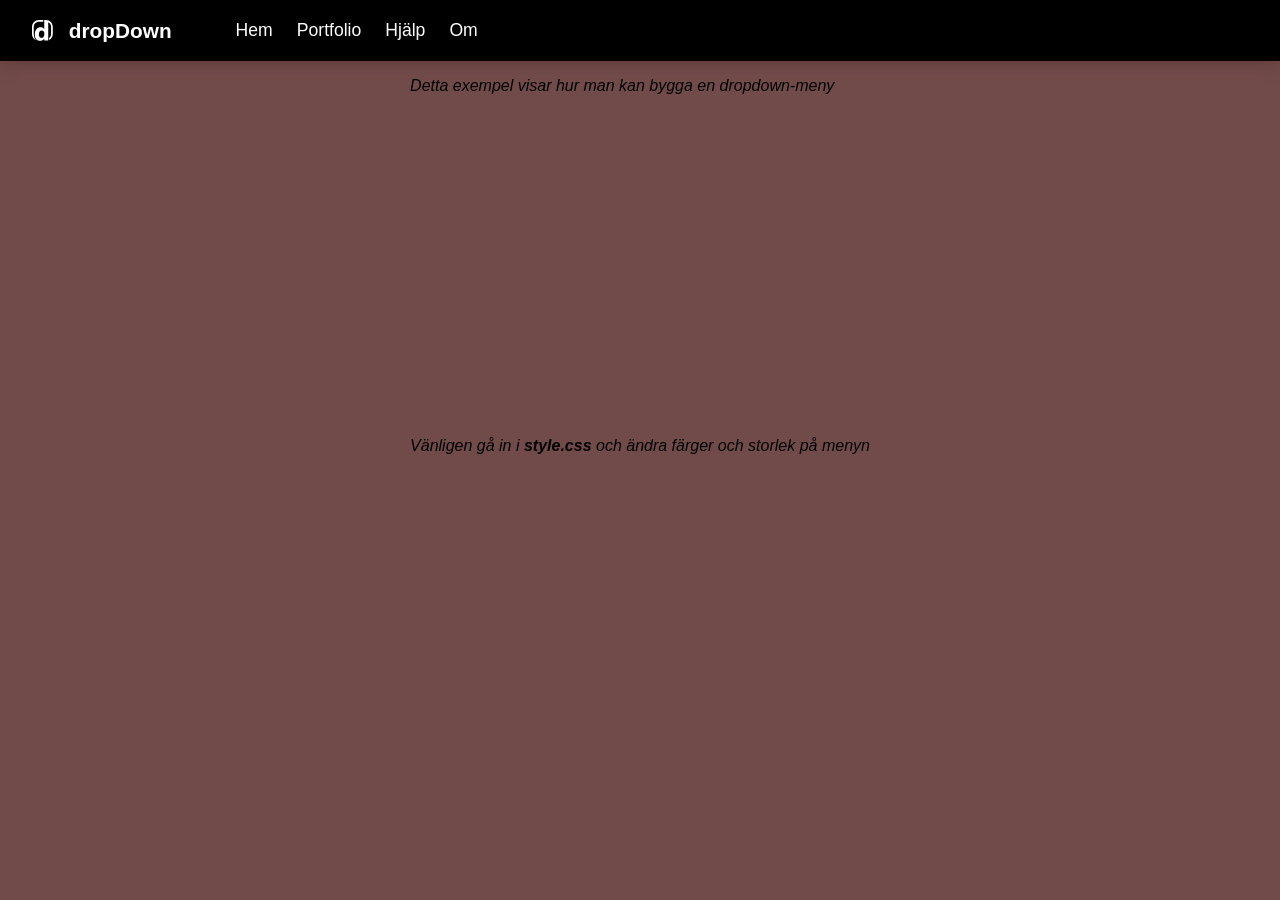
<file: index.html>
<!DOCTYPE html>
<html lang="zxx">
<head>
    <meta charset="UTF-8">
    <meta name="viewport" content="width=device-width, initial-scale=1.0">
    
    <title>dropDown-exempel</title>

    <link rel="stylesheet" href="style.css">
    
    <script src="menu.js" defer></script>   <!--defer betyder att skriptet kommer köras efter hela sidan har laddats. -->
</head>
<body>
   <nav>
      <div class="flex-layout">
         <!--en SVG logo så jag kan ändra färg ... se i style.css under selector svg g path. -->
         <svg class="logo" id="Lager_1" data-name="Lager 1" xmlns="http://www.w3.org/2000/svg" viewBox="0 0 240.98 242.36">
            <g>
               <path d="M179.93,238.7h8.22v-2.48c-2.67,.97-5.42,1.8-8.22,2.48Zm-38.66-20.66c-.65,1.01-1.33,1.98-2.02,2.93h2.61v-2.93h-.59Zm-60.53,22.93c4.44,.93,9.14,1.39,14.1,1.39s9.46-.46,13.77-1.39h-27.87Z"/>
               <path d="M179.93,238.7h8.22v-2.48c-2.67,.97-5.42,1.8-8.22,2.48Zm-99.19,2.27c4.44,.93,9.14,1.39,14.1,1.39s9.46-.46,13.77-1.39h-27.87Z"/>
            </g>
            <path d="M179.93,238.7h8.22v-2.48c-2.67,.97-5.42,1.8-8.22,2.48Zm-38.66-20.66c-.65,1.01-1.33,1.98-2.02,2.93h2.61v-2.93h-.59Zm-60.53,22.93c4.44,.93,9.14,1.39,14.1,1.39s9.46-.46,13.77-1.39h-27.87Z"/>
            <g>
               <path d="M22.99,179.67c-1.94-5.89-2.99-12.17-2.99-18.7V80c0-33.09,26.92-60,60-60h50.53V0h-50.53C35.89,0,0,35.88,0,80v80.97c0,32.01,18.9,59.68,46.11,72.46-1.41-1.38-2.78-2.84-4.11-4.38-10.82-12.53-17.19-29.1-19.01-49.38Z"/>
               <path d="M198.15,9.18c-1.73-.92-3.49-1.77-5.29-2.55-9.77-4.27-20.55-6.63-31.88-6.63h-19.12V105.84h-.59c-7.61-13.87-21.09-20.8-40.43-20.8-20.41,0-36.91,7.47-49.51,22.41-12.6,14.94-18.89,34.81-18.89,59.62,0,3.63,.13,7.13,.4,10.52,.8,10.07,2.77,19.05,5.94,26.94,2.72,6.8,6.31,12.79,10.79,17.98,8.41,9.73,18.8,15.89,31.17,18.46h27.87c12.63-2.7,22.84-9.37,30.64-20,.69-.95,1.37-1.92,2.02-2.93h.59v20.66h38.07c2.8-.68,5.55-1.51,8.22-2.48V26.51c3.55,1.81,6.9,3.97,10,6.42,13.9,11,22.83,28.01,22.83,47.07v80.97c0,19.06-8.93,36.07-22.83,47.07v23.75c25.44-13.4,42.83-40.12,42.83-70.82V80c0-30.71-17.39-57.43-42.83-70.82Zm-55.41,156.57c0,12.4-2.96,22.36-8.86,29.88-5.91,7.52-13.55,11.28-22.93,11.28-9.86,0-17.58-3.56-23.14-10.69-5.57-7.13-8.35-17.29-8.35-30.47,0-14.06,2.88-25.12,8.64-33.18,5.76-8.06,13.77-12.09,24.02-12.09,9.08,0,16.46,3.23,22.12,9.67,5.66,6.45,8.5,14.55,8.5,24.32v11.28Z"/>
            </g>
         </svg>
         <span class="logo-brand">dropDown</span>
      </div>
      <ul class="primary-navigation" id="primary-navigation">
         <li><a class="nav-link" href="index.html">Hem</a></li>
         <!-- dropdown-meny skapas med dropdown-klass -->
         <li class="dropdown">
            <a class="nav-link" href="/portfolio.html">Portfolio</a>
            <ul>
               <li><a class="nav-link" href="portfolio.html">Visa Allt</a></li>
               <!--undermeny-->
               <li class="dropdown">
                  <a class="nav-link" href="#">Uppgifter</a>
                  <ul>
                        <li><a class="nav-link" href="/Uppgifter/Upp1/">Uppgift 1: Hello World</a></li>
                        <li><a class="nav-link" href="/Uppgifter/Upp3/">Uppgift 2: Semantiska taggar</a></li>
                        <li><a class="nav-link" href="/Uppgifter/Upp5/">Uppgift 5-6: Flex &amp; Grid</a></li>
                  </ul>
               </li> 
               <li class="show-border"><a class="nav-link" href="#">Projekt 1</a></li>
               <li><a class="nav-link" href="#">Större Projekt 2</a></li>
               <li><a class="nav-link" href="#">Största Projekt 3</a></li>
            </ul>
         </li>
         <li><a class="nav-link" href="help.html">Hjälp</a></li>
         <li><a class="nav-link" href="about.html">Om</a></li>
      </ul>
      <button class="hamburger-button" id="hamburger-button" aria-label="hamburger-button" aria-expanded="false">
         <svg fill="var(--clr-secondary)" class="icon-hamburger" viewbox="0 0 100 100" width="32">
            <rect class="line top" width="90" height="3" x="5" y="30" rx="2"></rect>
            <rect class="line middle" width="90" height="3" x="5" y="50" rx="2"></rect>
            <rect class="line bottom" width="50" height="3" x="45" y="70" rx="2"></rect>    
         </svg>
      </button>
   </nav>
   <header>
   </header>
   <main>
      <p class="italic">Detta exempel visar hur man kan bygga en dropdown-meny</p>
      <p class="italic">Vänligen gå in i <span class="bold">style.css</span> och ändra färger och storlek på menyn</p>
   </main>
   <footer>
   </footer>
</body>
</html>
</file>
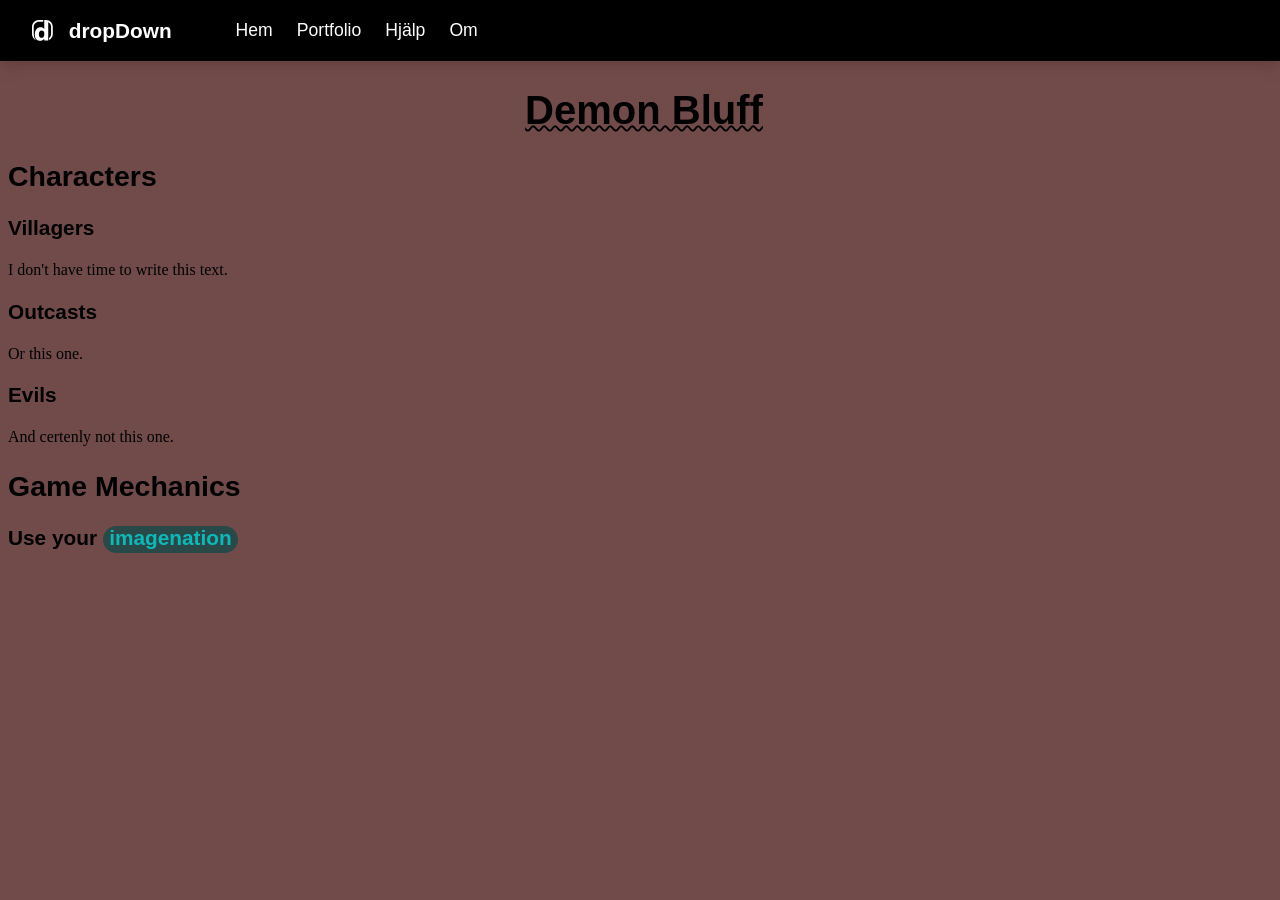
<file: Uppgifter/Upp1/index.html>
<!DOCTYPE html>
<html lang="sv">
<head>
    <meta charset="UTF-8">
    <meta name="viewport" content="width=device-width, initial-scale=1.0">
    <title>The thing I happen to be thinking about</title>
    <link rel="stylesheet" href="/style2.css">
    <style>
        body {
            background-color: rgb(113, 74, 74);
            margin: 0;
        }
        main{
            margin-left: 0.5rem;
        }
        h1, h2, h3 {
            font-family:'Segoe UI', Tahoma, Geneva, Verdana, sans-serif
            
        }
        h1 {
            font-size: 2.5rem ;
            text-align: center;
            text-decoration: underline;
            text-decoration-style: wavy;
            text-decoration-thickness:0.15rem ;
        }
        h2 {
            font-size: 1.78rem ;
        }
        h3{
            font-weight: 625 ;
            font-size: 1.3rem ;
        }
        .imagenation{
            background-color: rgb(41, 72, 72);
            color: rgba(0, 255, 255, 0.616);
            padding-bottom: 0.25rem;
            padding-top: 0.01rem;
            padding-inline: 0.4rem;
            border-radius: 360rem;
        }
    </style>

</head>
<body>
    <nav class="nav2">
        <div class="flex-layout">
           <!--en SVG logo så jag kan ändra färg ... se i style.css under selector svg g path. -->
           <svg class="logo" id="Lager_1" data-name="Lager 1" xmlns="http://www.w3.org/2000/svg" viewBox="0 0 240.98 242.36">
              <g>
                 <path d="M179.93,238.7h8.22v-2.48c-2.67,.97-5.42,1.8-8.22,2.48Zm-38.66-20.66c-.65,1.01-1.33,1.98-2.02,2.93h2.61v-2.93h-.59Zm-60.53,22.93c4.44,.93,9.14,1.39,14.1,1.39s9.46-.46,13.77-1.39h-27.87Z"/>
                 <path d="M179.93,238.7h8.22v-2.48c-2.67,.97-5.42,1.8-8.22,2.48Zm-99.19,2.27c4.44,.93,9.14,1.39,14.1,1.39s9.46-.46,13.77-1.39h-27.87Z"/>
              </g>
              <path d="M179.93,238.7h8.22v-2.48c-2.67,.97-5.42,1.8-8.22,2.48Zm-38.66-20.66c-.65,1.01-1.33,1.98-2.02,2.93h2.61v-2.93h-.59Zm-60.53,22.93c4.44,.93,9.14,1.39,14.1,1.39s9.46-.46,13.77-1.39h-27.87Z"/>
              <g>
                 <path d="M22.99,179.67c-1.94-5.89-2.99-12.17-2.99-18.7V80c0-33.09,26.92-60,60-60h50.53V0h-50.53C35.89,0,0,35.88,0,80v80.97c0,32.01,18.9,59.68,46.11,72.46-1.41-1.38-2.78-2.84-4.11-4.38-10.82-12.53-17.19-29.1-19.01-49.38Z"/>
                 <path d="M198.15,9.18c-1.73-.92-3.49-1.77-5.29-2.55-9.77-4.27-20.55-6.63-31.88-6.63h-19.12V105.84h-.59c-7.61-13.87-21.09-20.8-40.43-20.8-20.41,0-36.91,7.47-49.51,22.41-12.6,14.94-18.89,34.81-18.89,59.62,0,3.63,.13,7.13,.4,10.52,.8,10.07,2.77,19.05,5.94,26.94,2.72,6.8,6.31,12.79,10.79,17.98,8.41,9.73,18.8,15.89,31.17,18.46h27.87c12.63-2.7,22.84-9.37,30.64-20,.69-.95,1.37-1.92,2.02-2.93h.59v20.66h38.07c2.8-.68,5.55-1.51,8.22-2.48V26.51c3.55,1.81,6.9,3.97,10,6.42,13.9,11,22.83,28.01,22.83,47.07v80.97c0,19.06-8.93,36.07-22.83,47.07v23.75c25.44-13.4,42.83-40.12,42.83-70.82V80c0-30.71-17.39-57.43-42.83-70.82Zm-55.41,156.57c0,12.4-2.96,22.36-8.86,29.88-5.91,7.52-13.55,11.28-22.93,11.28-9.86,0-17.58-3.56-23.14-10.69-5.57-7.13-8.35-17.29-8.35-30.47,0-14.06,2.88-25.12,8.64-33.18,5.76-8.06,13.77-12.09,24.02-12.09,9.08,0,16.46,3.23,22.12,9.67,5.66,6.45,8.5,14.55,8.5,24.32v11.28Z"/>
              </g>
           </svg>
           <span class="logo-brand">dropDown</span>
        </div>
        <ul class="primary-navigation" id="primary-navigation">
           <li><a class="nav-link" href="/">Hem</a></li>
           <!-- dropdown-meny skapas med dropdown-klass -->
           <li class="dropdown">
              <a class="nav-link" href="/portfolio.html">Portfolio</a>
              <ul>
                 <li><a class="nav-link" href="/portfolio.html">Visa Allt</a></li>
                 <!--undermeny-->
                 <li class="dropdown">
                    <a class="nav-link" href="#">Uppgifter</a>
                    <ul>
                          <li><a class="nav-link" href="/Uppgifter/Upp1/">Uppgift 1: Hello World</a></li>
                          <li><a class="nav-link" href="/Uppgifter/Upp3/">Uppgift 2: Semantiska taggar</a></li>
                          <li><a class="nav-link" href="/Uppgifter/Upp5/">Uppgift 5-6: Flex &amp; Grid</a></li>
                    </ul>
                 </li> 
                 <li class="show-border"><a class="nav-link" href="#">Projekt 1</a></li>
                 <li><a class="nav-link" href="#">Större Projekt 2</a></li>
                 <li><a class="nav-link" href="#">Största Projekt 3</a></li>
              </ul>
           </li>
           <li><a class="nav-link" href="/help.html">Hjälp</a></li>
           <li><a class="nav-link" href="/about.html">Om</a></li>
        </ul>
        <button class="hamburger-button" id="hamburger-button" aria-label="hamburger-button" aria-expanded="false">
           <svg fill="var(--clr-secondary)" class="icon-hamburger" viewbox="0 0 100 100" width="32">
              <rect class="line top" width="90" height="3" x="5" y="30" rx="2"></rect>
              <rect class="line middle" width="90" height="3" x="5" y="50" rx="2"></rect>
              <rect class="line bottom" width="50" height="3" x="45" y="70" rx="2"></rect>    
           </svg>
        </button>
     </nav>
    <main>
        <h1>Demon Bluff</h1>
        <h2>Characters</h2>
        <h3>Villagers</h3>
        <p>I don't have time to write this text.</p>
        <h3>Outcasts</h3>
        <p> Or this one.</p>
        <h3>Evils</h3>
        <p>And certenly not this one.</p>
        <h2>Game Mechanics</h2>
        <h3>Use your <span class="imagenation">imagenation</span></h3>
    </main>
</body>
</html>
</file>
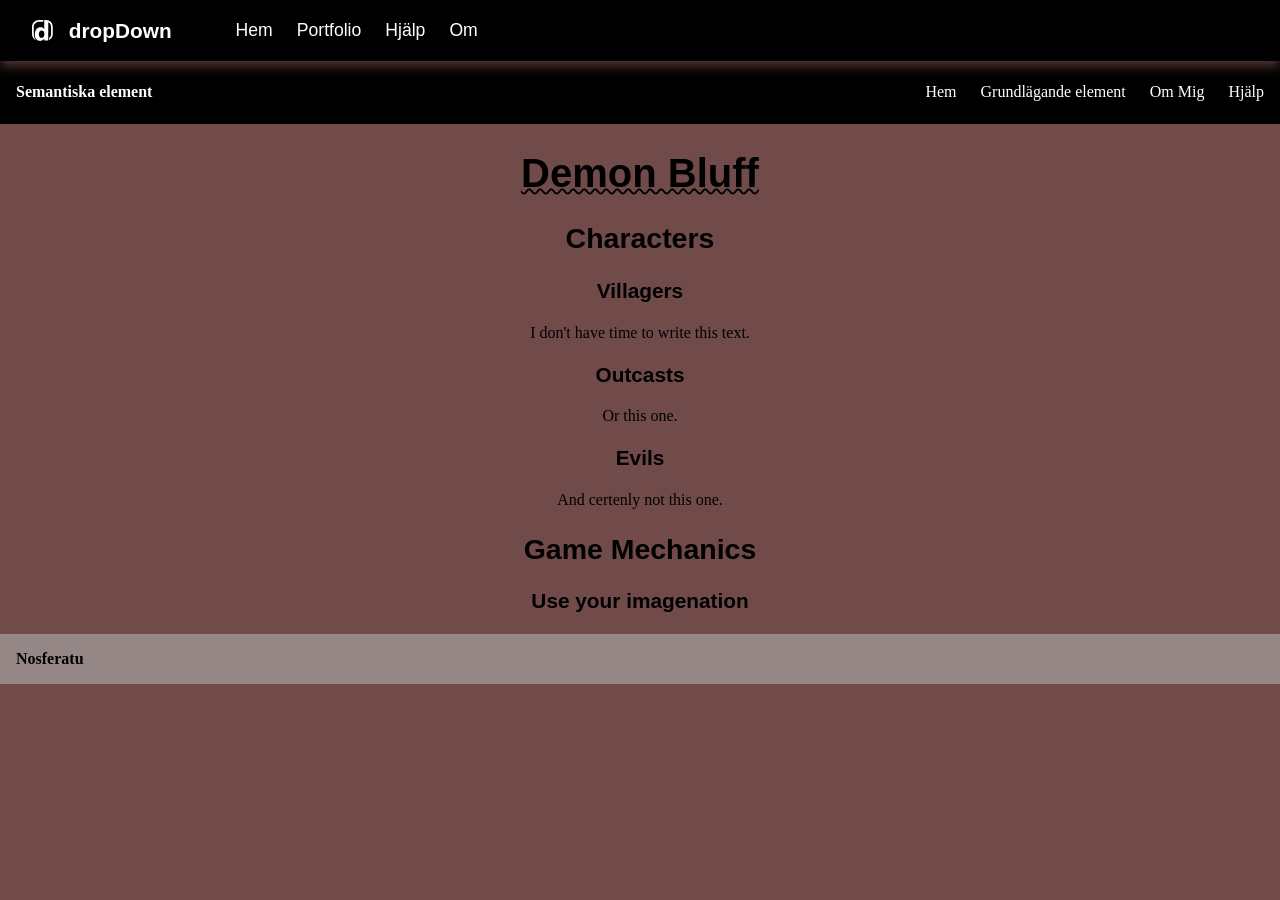
<file: Uppgifter/Upp2/index.html>
<!DOCTYPE html>
<html lang="sv">
<head>
    <meta charset="UTF-8">
    <meta name="viewport" content="width=device-width, initial-scale=1.0">
    <title>Semantic Elements</title>
    <link rel="stylesheet" href="/style2.css">
    <style>
        body{
            margin: 0;
            background-color: rgb(113, 74, 74);
        }
        ul {
            display: flex;
            list-style: none;
            gap: 1.5rem;
        }
        span{
            font-weight: bold;
        }
        header{
            display: flex;
            align-items: center;

            background-color: rgb(0, 0, 0);
            color: white;
            justify-content: space-between;
            padding: 0.4rem 1rem;

        }
        main{
            text-align: center;
        }
        footer{
            background-color: rgb(150, 135, 135);
            padding:1rem;
        }
        h1, h2, h3 {
            font-family:'Segoe UI', Tahoma, Geneva, Verdana, sans-serif
            
        }
        h1 {
            font-size: 2.5rem ;
            text-decoration: underline;
            text-decoration-style: wavy;
            text-decoration-thickness:0.15rem ;
        }
        h2 {
            font-size: 1.78rem ;
        }
        h3{
            font-weight: 625 ;
            font-size: 1.3rem ;
            
        }
    </style>


</head>
<body>
    <nav class="nav2">
        <div class="flex-layout">
           <!--en SVG logo så jag kan ändra färg ... se i style.css under selector svg g path. -->
           <svg class="logo" id="Lager_1" data-name="Lager 1" xmlns="http://www.w3.org/2000/svg" viewBox="0 0 240.98 242.36">
              <g>
                 <path d="M179.93,238.7h8.22v-2.48c-2.67,.97-5.42,1.8-8.22,2.48Zm-38.66-20.66c-.65,1.01-1.33,1.98-2.02,2.93h2.61v-2.93h-.59Zm-60.53,22.93c4.44,.93,9.14,1.39,14.1,1.39s9.46-.46,13.77-1.39h-27.87Z"/>
                 <path d="M179.93,238.7h8.22v-2.48c-2.67,.97-5.42,1.8-8.22,2.48Zm-99.19,2.27c4.44,.93,9.14,1.39,14.1,1.39s9.46-.46,13.77-1.39h-27.87Z"/>
              </g>
              <path d="M179.93,238.7h8.22v-2.48c-2.67,.97-5.42,1.8-8.22,2.48Zm-38.66-20.66c-.65,1.01-1.33,1.98-2.02,2.93h2.61v-2.93h-.59Zm-60.53,22.93c4.44,.93,9.14,1.39,14.1,1.39s9.46-.46,13.77-1.39h-27.87Z"/>
              <g>
                 <path d="M22.99,179.67c-1.94-5.89-2.99-12.17-2.99-18.7V80c0-33.09,26.92-60,60-60h50.53V0h-50.53C35.89,0,0,35.88,0,80v80.97c0,32.01,18.9,59.68,46.11,72.46-1.41-1.38-2.78-2.84-4.11-4.38-10.82-12.53-17.19-29.1-19.01-49.38Z"/>
                 <path d="M198.15,9.18c-1.73-.92-3.49-1.77-5.29-2.55-9.77-4.27-20.55-6.63-31.88-6.63h-19.12V105.84h-.59c-7.61-13.87-21.09-20.8-40.43-20.8-20.41,0-36.91,7.47-49.51,22.41-12.6,14.94-18.89,34.81-18.89,59.62,0,3.63,.13,7.13,.4,10.52,.8,10.07,2.77,19.05,5.94,26.94,2.72,6.8,6.31,12.79,10.79,17.98,8.41,9.73,18.8,15.89,31.17,18.46h27.87c12.63-2.7,22.84-9.37,30.64-20,.69-.95,1.37-1.92,2.02-2.93h.59v20.66h38.07c2.8-.68,5.55-1.51,8.22-2.48V26.51c3.55,1.81,6.9,3.97,10,6.42,13.9,11,22.83,28.01,22.83,47.07v80.97c0,19.06-8.93,36.07-22.83,47.07v23.75c25.44-13.4,42.83-40.12,42.83-70.82V80c0-30.71-17.39-57.43-42.83-70.82Zm-55.41,156.57c0,12.4-2.96,22.36-8.86,29.88-5.91,7.52-13.55,11.28-22.93,11.28-9.86,0-17.58-3.56-23.14-10.69-5.57-7.13-8.35-17.29-8.35-30.47,0-14.06,2.88-25.12,8.64-33.18,5.76-8.06,13.77-12.09,24.02-12.09,9.08,0,16.46,3.23,22.12,9.67,5.66,6.45,8.5,14.55,8.5,24.32v11.28Z"/>
              </g>
           </svg>
           <span class="logo-brand">dropDown</span>
        </div>
        <ul class="primary-navigation" id="primary-navigation">
           <li><a class="nav-link" href="/">Hem</a></li>
           <!-- dropdown-meny skapas med dropdown-klass -->
           <li class="dropdown">
              <a class="nav-link" href="/portfolio.html">Portfolio</a>
              <ul>
                 <li><a class="nav-link" href="/portfolio.html">Visa Allt</a></li>
                 <!--undermeny-->
                 <li class="dropdown">
                    <a class="nav-link" href="#">Uppgifter</a>
                    <ul>
                          <li><a class="nav-link" href="/Uppgifter/Upp1/">Uppgift 1: Hello World</a></li>
                          <li><a class="nav-link" href="/Uppgifter/Upp3/">Uppgift 2: Semantiska taggar</a></li>
                          <li><a class="nav-link" href="/Uppgifter/Upp5/">Uppgift 5-6: Flex &amp; Grid</a></li>
                    </ul>
                 </li> 
                 <li class="show-border"><a class="nav-link" href="#">Projekt 1</a></li>
                 <li><a class="nav-link" href="#">Större Projekt 2</a></li>
                 <li><a class="nav-link" href="#">Största Projekt 3</a></li>
              </ul>
           </li>
           <li><a class="nav-link" href="/help.html">Hjälp</a></li>
           <li><a class="nav-link" href="/about.html">Om</a></li>
        </ul>
        <button class="hamburger-button" id="hamburger-button" aria-label="hamburger-button" aria-expanded="false">
           <svg fill="var(--clr-secondary)" class="icon-hamburger" viewbox="0 0 100 100" width="32">
              <rect class="line top" width="90" height="3" x="5" y="30" rx="2"></rect>
              <rect class="line middle" width="90" height="3" x="5" y="50" rx="2"></rect>
              <rect class="line bottom" width="50" height="3" x="45" y="70" rx="2"></rect>    
           </svg>
        </button>
     </nav>
    <header>
        <span>Semantiska element</span>

        <nav>
            <ul>
                <li>Hem</li>
                <li>Grundlägande element</li>
                <li>Om Mig</li>
                <li>Hjälp</li>
            </ul>
        </nav>


    </header>
    <main>
        <h1>Demon Bluff</h1>
        <h2>Characters</h2>
        <h3>Villagers</h3>
        <p>I don't have time to write this text.</p>
        <h3>Outcasts</h3>
        <p> Or this one.</p>
        <h3>Evils</h3>
        <p>And certenly not this one.</p>
        <h2>Game Mechanics</h2>
        <h3>Use your <span>imagenation</span></h3>

    </main>
    <footer>
        <span>Nosferatu</span>   
    </footer>

</body>
</html>
</file>
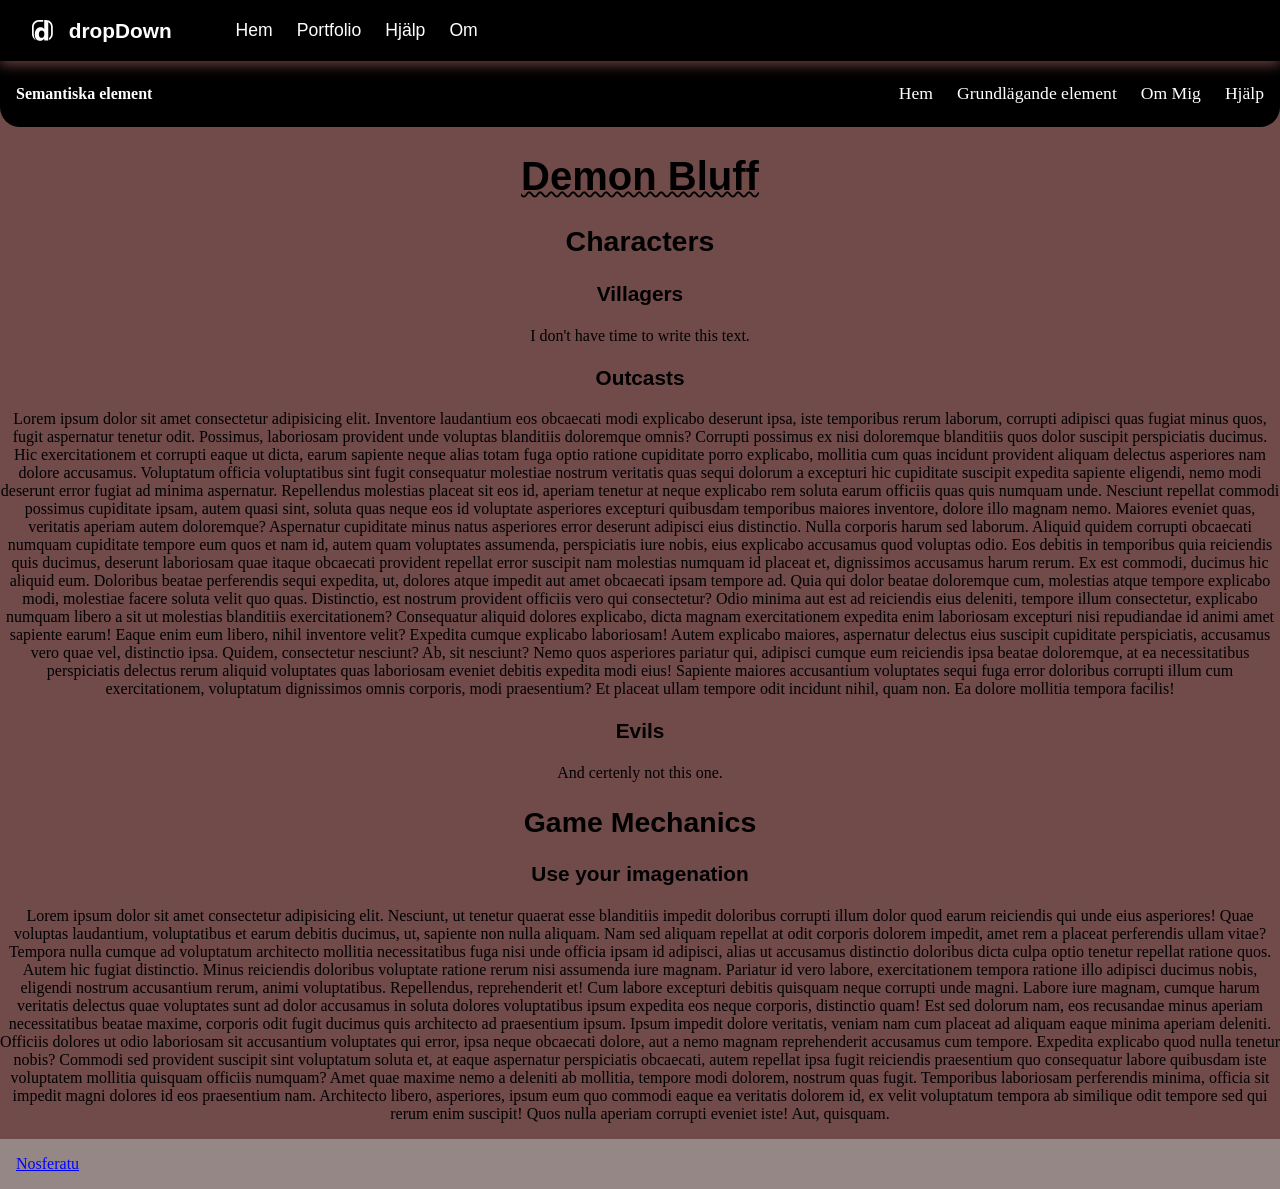
<file: Uppgifter/Upp3/index.html>
<!DOCTYPE html>
<html lang="sv">
<head>
    <meta charset="UTF-8">
    <meta name="viewport" content="width=device-width, initial-scale=1.0">
    <title>Semantic Elements</title>
    <link rel="stylesheet" href="/style2.css">
    <link rel="stylesheet" href="css/Style2.css">
</head>
<body>
    <nav class="nav2">
        <div class="flex-layout">
           <!--en SVG logo så jag kan ändra färg ... se i style.css under selector svg g path. -->
           <svg class="logo" id="Lager_1" data-name="Lager 1" xmlns="http://www.w3.org/2000/svg" viewBox="0 0 240.98 242.36">
              <g>
                 <path d="M179.93,238.7h8.22v-2.48c-2.67,.97-5.42,1.8-8.22,2.48Zm-38.66-20.66c-.65,1.01-1.33,1.98-2.02,2.93h2.61v-2.93h-.59Zm-60.53,22.93c4.44,.93,9.14,1.39,14.1,1.39s9.46-.46,13.77-1.39h-27.87Z"/>
                 <path d="M179.93,238.7h8.22v-2.48c-2.67,.97-5.42,1.8-8.22,2.48Zm-99.19,2.27c4.44,.93,9.14,1.39,14.1,1.39s9.46-.46,13.77-1.39h-27.87Z"/>
              </g>
              <path d="M179.93,238.7h8.22v-2.48c-2.67,.97-5.42,1.8-8.22,2.48Zm-38.66-20.66c-.65,1.01-1.33,1.98-2.02,2.93h2.61v-2.93h-.59Zm-60.53,22.93c4.44,.93,9.14,1.39,14.1,1.39s9.46-.46,13.77-1.39h-27.87Z"/>
              <g>
                 <path d="M22.99,179.67c-1.94-5.89-2.99-12.17-2.99-18.7V80c0-33.09,26.92-60,60-60h50.53V0h-50.53C35.89,0,0,35.88,0,80v80.97c0,32.01,18.9,59.68,46.11,72.46-1.41-1.38-2.78-2.84-4.11-4.38-10.82-12.53-17.19-29.1-19.01-49.38Z"/>
                 <path d="M198.15,9.18c-1.73-.92-3.49-1.77-5.29-2.55-9.77-4.27-20.55-6.63-31.88-6.63h-19.12V105.84h-.59c-7.61-13.87-21.09-20.8-40.43-20.8-20.41,0-36.91,7.47-49.51,22.41-12.6,14.94-18.89,34.81-18.89,59.62,0,3.63,.13,7.13,.4,10.52,.8,10.07,2.77,19.05,5.94,26.94,2.72,6.8,6.31,12.79,10.79,17.98,8.41,9.73,18.8,15.89,31.17,18.46h27.87c12.63-2.7,22.84-9.37,30.64-20,.69-.95,1.37-1.92,2.02-2.93h.59v20.66h38.07c2.8-.68,5.55-1.51,8.22-2.48V26.51c3.55,1.81,6.9,3.97,10,6.42,13.9,11,22.83,28.01,22.83,47.07v80.97c0,19.06-8.93,36.07-22.83,47.07v23.75c25.44-13.4,42.83-40.12,42.83-70.82V80c0-30.71-17.39-57.43-42.83-70.82Zm-55.41,156.57c0,12.4-2.96,22.36-8.86,29.88-5.91,7.52-13.55,11.28-22.93,11.28-9.86,0-17.58-3.56-23.14-10.69-5.57-7.13-8.35-17.29-8.35-30.47,0-14.06,2.88-25.12,8.64-33.18,5.76-8.06,13.77-12.09,24.02-12.09,9.08,0,16.46,3.23,22.12,9.67,5.66,6.45,8.5,14.55,8.5,24.32v11.28Z"/>
              </g>
           </svg>
           <span class="logo-brand">dropDown</span>
        </div>
        <ul class="primary-navigation" id="primary-navigation">
           <li><a class="nav-link" href="/">Hem</a></li>
           <!-- dropdown-meny skapas med dropdown-klass -->
           <li class="dropdown">
              <a class="nav-link" href="/portfolio.html">Portfolio</a>
              <ul>
                 <li><a class="nav-link" href="/portfolio.html">Visa Allt</a></li>
                 <!--undermeny-->
                 <li class="dropdown">
                    <a class="nav-link" href="#">Uppgifter</a>
                    <ul>
                          <li><a class="nav-link" href="/Uppgifter/Upp1/">Uppgift 1: Hello World</a></li>
                          <li><a class="nav-link" href="/Uppgifter/Upp3/">Uppgift 2: Semantiska taggar</a></li>
                          <li><a class="nav-link" href="/Uppgifter/Upp5/">Uppgift 5-6: Flex &amp; Grid</a></li>
                    </ul>
                 </li> 
                 <li class="show-border"><a class="nav-link" href="#">Projekt 1</a></li>
                 <li><a class="nav-link" href="#">Större Projekt 2</a></li>
                 <li><a class="nav-link" href="#">Största Projekt 3</a></li>
              </ul>
           </li>
           <li><a class="nav-link" href="/help.html">Hjälp</a></li>
           <li><a class="nav-link" href="/about.html">Om</a></li>
        </ul>
        <button class="hamburger-button" id="hamburger-button" aria-label="hamburger-button" aria-expanded="false">
           <svg fill="var(--clr-secondary)" class="icon-hamburger" viewbox="0 0 100 100" width="32">
              <rect class="line top" width="90" height="3" x="5" y="30" rx="2"></rect>
              <rect class="line middle" width="90" height="3" x="5" y="50" rx="2"></rect>
              <rect class="line bottom" width="50" height="3" x="45" y="70" rx="2"></rect>    
           </svg>
        </button>
     </nav>
    <header>
        <span class="Bold">Semantiska element</span>

        <nav>
            <ul>
                <li><a class="nav-link" href="bipbop.html">Hem</a></li>
                <li><a class="nav-link" href="#">Grundlägande element</a></li>
                <li><a class="nav-link" href="#">Om Mig</a></li>
                <li><a class="nav-link" href="#mechanics">Hjälp</a></li>
            </ul>
        </nav>


    </header>
    <main>
        <h1>Demon Bluff</h1>
        <h2>Characters</h2>
        <h3>Villagers</h3>
        <p>I don't have time to write this text.</p>
        <h3>Outcasts</h3>
        <p> Lorem ipsum dolor sit amet consectetur adipisicing elit. Inventore laudantium eos obcaecati modi explicabo deserunt ipsa, iste temporibus rerum laborum, corrupti adipisci quas fugiat minus quos, fugit aspernatur tenetur odit. Possimus, laboriosam provident unde voluptas blanditiis doloremque omnis? Corrupti possimus ex nisi doloremque blanditiis quos dolor suscipit perspiciatis ducimus. Hic exercitationem et corrupti eaque ut dicta, earum sapiente neque alias totam fuga optio ratione cupiditate porro explicabo, mollitia cum quas incidunt provident aliquam delectus asperiores nam dolore accusamus. Voluptatum officia voluptatibus sint fugit consequatur molestiae nostrum veritatis quas sequi dolorum a excepturi hic cupiditate suscipit expedita sapiente eligendi, nemo modi deserunt error fugiat ad minima aspernatur. Repellendus molestias placeat sit eos id, aperiam tenetur at neque explicabo rem soluta earum officiis quas quis numquam unde. Nesciunt repellat commodi possimus cupiditate ipsam, autem quasi sint, soluta quas neque eos id voluptate asperiores excepturi quibusdam temporibus maiores inventore, dolore illo magnam nemo. Maiores eveniet quas, veritatis aperiam autem doloremque? Aspernatur cupiditate minus natus asperiores error deserunt adipisci eius distinctio. Nulla corporis harum sed laborum. Aliquid quidem corrupti obcaecati numquam cupiditate tempore eum quos et nam id, autem quam voluptates assumenda, perspiciatis iure nobis, eius explicabo accusamus quod voluptas odio. Eos debitis in temporibus quia reiciendis quis ducimus, deserunt laboriosam quae itaque obcaecati provident repellat error suscipit nam molestias numquam id placeat et, dignissimos accusamus harum rerum. Ex est commodi, ducimus hic aliquid eum. Doloribus beatae perferendis sequi expedita, ut, dolores atque impedit aut amet obcaecati ipsam tempore ad. Quia qui dolor beatae doloremque cum, molestias atque tempore explicabo modi, molestiae facere soluta velit quo quas. Distinctio, est nostrum provident officiis vero qui consectetur? Odio minima aut est ad reiciendis eius deleniti, tempore illum consectetur, explicabo numquam libero a sit ut molestias blanditiis exercitationem? Consequatur aliquid dolores explicabo, dicta magnam exercitationem expedita enim laboriosam excepturi nisi repudiandae id animi amet sapiente earum! Eaque enim eum libero, nihil inventore velit? Expedita cumque explicabo laboriosam! Autem explicabo maiores, aspernatur delectus eius suscipit cupiditate perspiciatis, accusamus vero quae vel, distinctio ipsa. Quidem, consectetur nesciunt? Ab, sit nesciunt? Nemo quos asperiores pariatur qui, adipisci cumque eum reiciendis ipsa beatae doloremque, at ea necessitatibus perspiciatis delectus rerum aliquid voluptates quas laboriosam eveniet debitis expedita modi eius! Sapiente maiores accusantium voluptates sequi fuga error doloribus corrupti illum cum exercitationem, voluptatum dignissimos omnis corporis, modi praesentium? Et placeat ullam tempore odit incidunt nihil, quam non. Ea dolore mollitia tempora facilis!
        </p>
        <h3>Evils</h3>
        <p>And certenly not this one.</p>
        <section id="mechanics">
            <h2>Game Mechanics</h2>
        </section>
        <h3>Use your imagenation</h3>
        <p>Lorem ipsum dolor sit amet consectetur adipisicing elit. Nesciunt, ut tenetur quaerat esse blanditiis impedit doloribus corrupti illum dolor quod earum reiciendis qui unde eius asperiores! Quae voluptas laudantium, voluptatibus et earum debitis ducimus, ut, sapiente non nulla aliquam. Nam sed aliquam repellat at odit corporis dolorem impedit, amet rem a placeat perferendis ullam vitae? Tempora nulla cumque ad voluptatum architecto mollitia necessitatibus fuga nisi unde officia ipsam id adipisci, alias ut accusamus distinctio doloribus dicta culpa optio tenetur repellat ratione quos. Autem hic fugiat distinctio. Minus reiciendis doloribus voluptate ratione rerum nisi assumenda iure magnam. Pariatur id vero labore, exercitationem tempora ratione illo adipisci ducimus nobis, eligendi nostrum accusantium rerum, animi voluptatibus. Repellendus, reprehenderit et! Cum labore excepturi debitis quisquam neque corrupti unde magni. Labore iure magnam, cumque harum veritatis delectus quae voluptates sunt ad dolor accusamus in soluta dolores voluptatibus ipsum expedita eos neque corporis, distinctio quam! Est sed dolorum nam, eos recusandae minus aperiam necessitatibus beatae maxime, corporis odit fugit ducimus quis architecto ad praesentium ipsum. Ipsum impedit dolore veritatis, veniam nam cum placeat ad aliquam eaque minima aperiam deleniti. Officiis dolores ut odio laboriosam sit accusantium voluptates qui error, ipsa neque obcaecati dolore, aut a nemo magnam reprehenderit accusamus cum tempore. Expedita explicabo quod nulla tenetur nobis? Commodi sed provident suscipit sint voluptatum soluta et, at eaque aspernatur perspiciatis obcaecati, autem repellat ipsa fugit reiciendis praesentium quo consequatur labore quibusdam iste voluptatem mollitia quisquam officiis numquam? Amet quae maxime nemo a deleniti ab mollitia, tempore modi dolorem, nostrum quas fugit. Temporibus laboriosam perferendis minima, officia sit impedit magni dolores id eos praesentium nam. Architecto libero, asperiores, ipsum eum quo commodi eaque ea veritatis dolorem id, ex velit voluptatum tempora ab similique odit tempore sed qui rerum enim suscipit! Quos nulla aperiam corrupti eveniet iste! Aut, quisquam.</p>
    </main>
    <footer>
        <span><a href="mailto:samuel.moberg@elev.ge.dbgy.se">Nosferatu</a></span>   
    </footer>
</body>
</html>
</file>
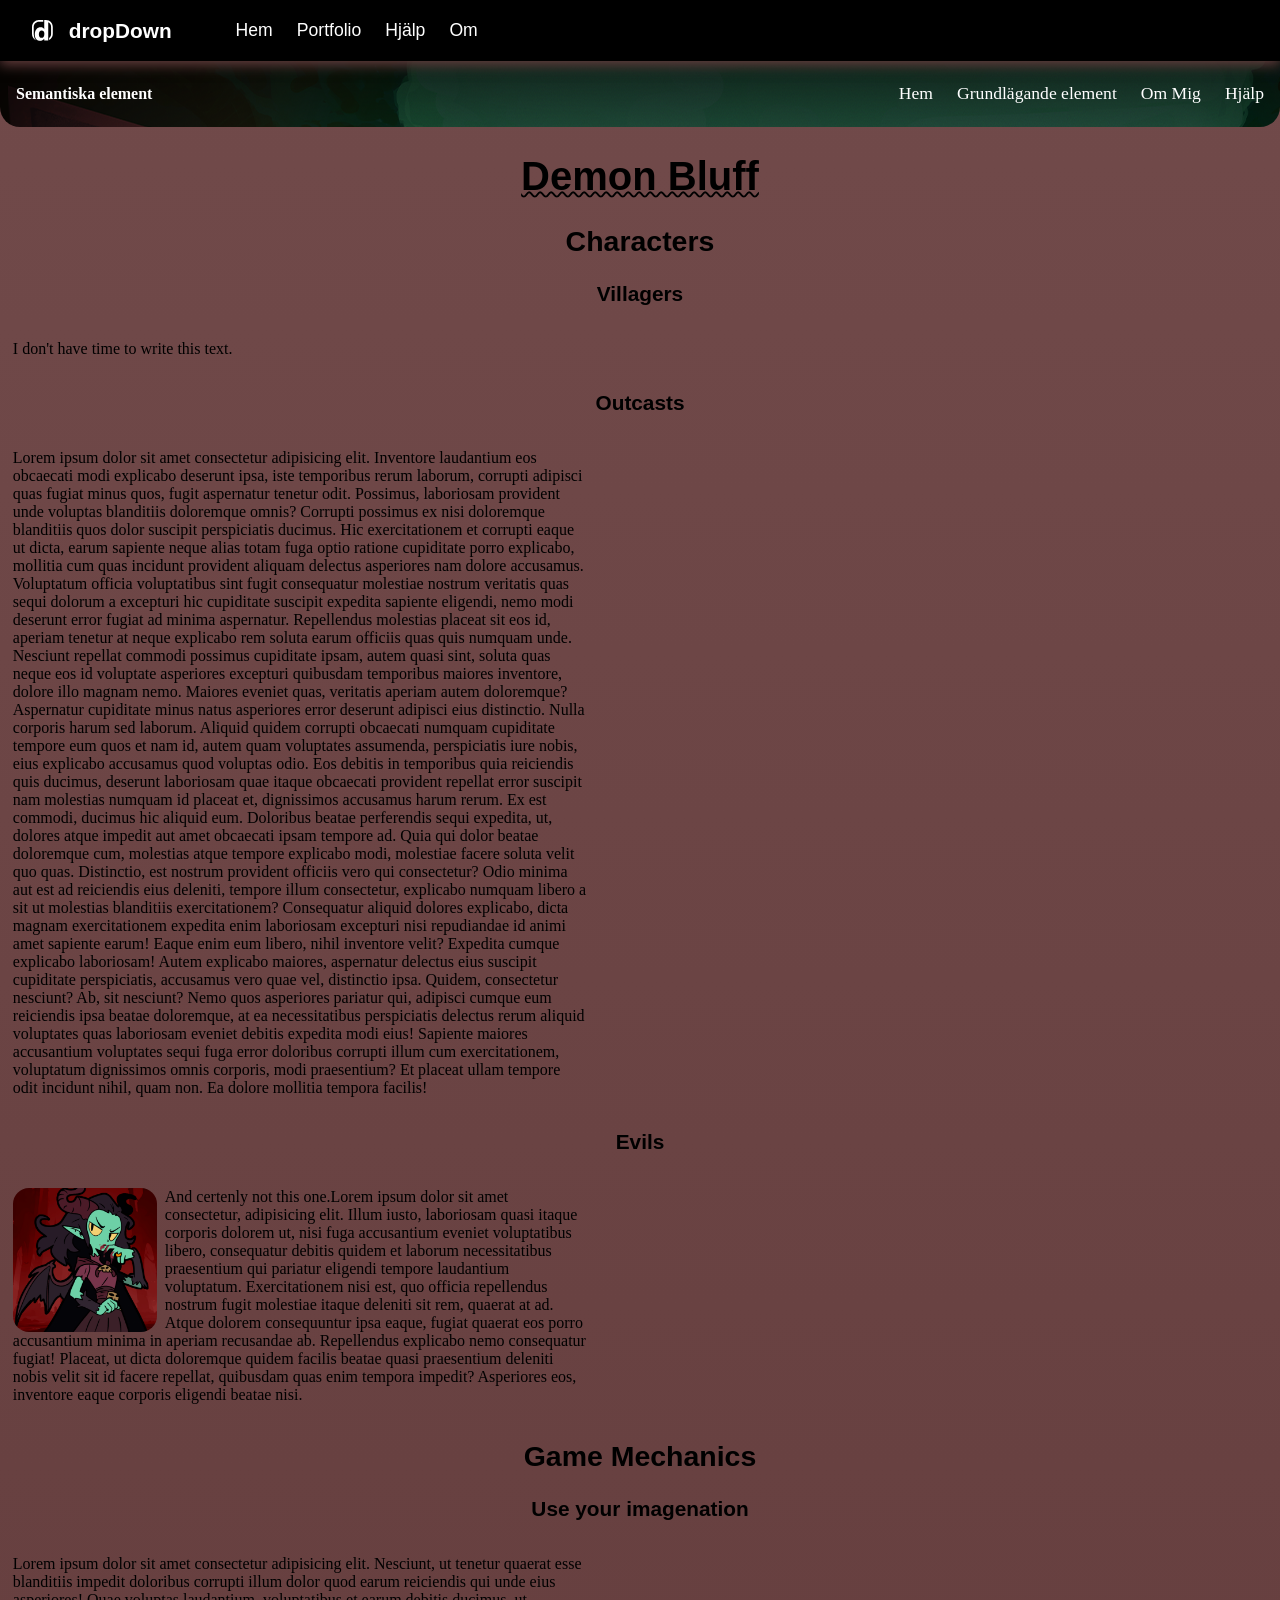
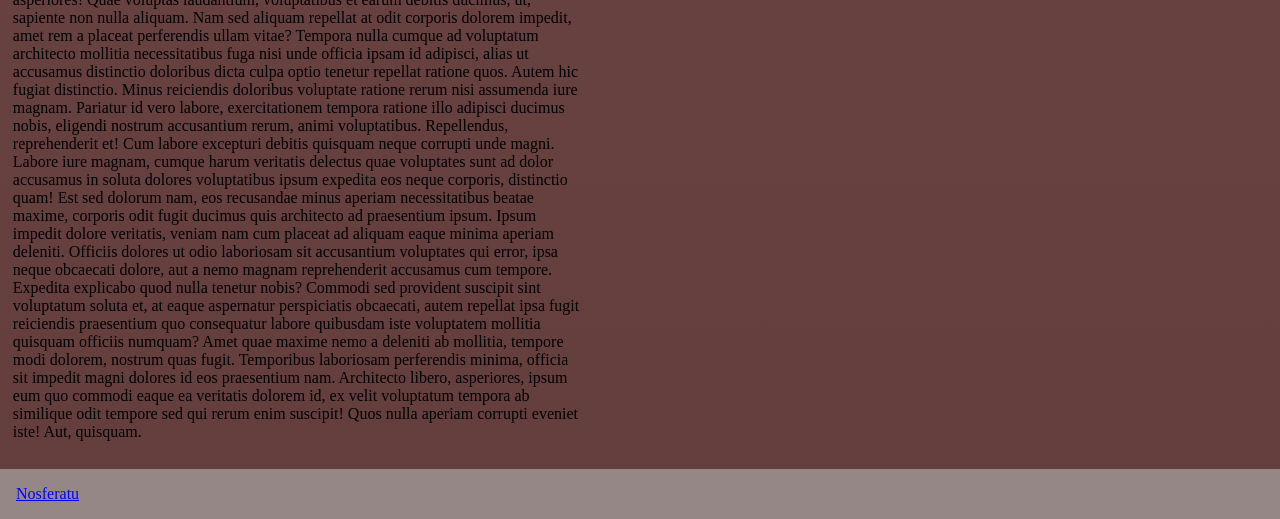
<file: Uppgifter/Upp4/index.html>
<!DOCTYPE html>
<html lang="sv">
<head>
    <meta charset="UTF-8">
    <meta name="viewport" content="width=device-width, initial-scale=1.0">
    <title>Semantic Elements</title>
    <link rel="stylesheet" href="/style2.css">
    <link rel="stylesheet" href="css/Style2.css">
</head>
<body>
    <nav class="nav2">
        <div class="flex-layout">
           <!--en SVG logo så jag kan ändra färg ... se i style.css under selector svg g path. -->
           <svg class="logo" id="Lager_1" data-name="Lager 1" xmlns="http://www.w3.org/2000/svg" viewBox="0 0 240.98 242.36">
              <g>
                 <path d="M179.93,238.7h8.22v-2.48c-2.67,.97-5.42,1.8-8.22,2.48Zm-38.66-20.66c-.65,1.01-1.33,1.98-2.02,2.93h2.61v-2.93h-.59Zm-60.53,22.93c4.44,.93,9.14,1.39,14.1,1.39s9.46-.46,13.77-1.39h-27.87Z"/>
                 <path d="M179.93,238.7h8.22v-2.48c-2.67,.97-5.42,1.8-8.22,2.48Zm-99.19,2.27c4.44,.93,9.14,1.39,14.1,1.39s9.46-.46,13.77-1.39h-27.87Z"/>
              </g>
              <path d="M179.93,238.7h8.22v-2.48c-2.67,.97-5.42,1.8-8.22,2.48Zm-38.66-20.66c-.65,1.01-1.33,1.98-2.02,2.93h2.61v-2.93h-.59Zm-60.53,22.93c4.44,.93,9.14,1.39,14.1,1.39s9.46-.46,13.77-1.39h-27.87Z"/>
              <g>
                 <path d="M22.99,179.67c-1.94-5.89-2.99-12.17-2.99-18.7V80c0-33.09,26.92-60,60-60h50.53V0h-50.53C35.89,0,0,35.88,0,80v80.97c0,32.01,18.9,59.68,46.11,72.46-1.41-1.38-2.78-2.84-4.11-4.38-10.82-12.53-17.19-29.1-19.01-49.38Z"/>
                 <path d="M198.15,9.18c-1.73-.92-3.49-1.77-5.29-2.55-9.77-4.27-20.55-6.63-31.88-6.63h-19.12V105.84h-.59c-7.61-13.87-21.09-20.8-40.43-20.8-20.41,0-36.91,7.47-49.51,22.41-12.6,14.94-18.89,34.81-18.89,59.62,0,3.63,.13,7.13,.4,10.52,.8,10.07,2.77,19.05,5.94,26.94,2.72,6.8,6.31,12.79,10.79,17.98,8.41,9.73,18.8,15.89,31.17,18.46h27.87c12.63-2.7,22.84-9.37,30.64-20,.69-.95,1.37-1.92,2.02-2.93h.59v20.66h38.07c2.8-.68,5.55-1.51,8.22-2.48V26.51c3.55,1.81,6.9,3.97,10,6.42,13.9,11,22.83,28.01,22.83,47.07v80.97c0,19.06-8.93,36.07-22.83,47.07v23.75c25.44-13.4,42.83-40.12,42.83-70.82V80c0-30.71-17.39-57.43-42.83-70.82Zm-55.41,156.57c0,12.4-2.96,22.36-8.86,29.88-5.91,7.52-13.55,11.28-22.93,11.28-9.86,0-17.58-3.56-23.14-10.69-5.57-7.13-8.35-17.29-8.35-30.47,0-14.06,2.88-25.12,8.64-33.18,5.76-8.06,13.77-12.09,24.02-12.09,9.08,0,16.46,3.23,22.12,9.67,5.66,6.45,8.5,14.55,8.5,24.32v11.28Z"/>
              </g>
           </svg>
           <span class="logo-brand">dropDown</span>
        </div>
        <ul class="primary-navigation" id="primary-navigation">
           <li><a class="nav-link" href="/">Hem</a></li>
           <!-- dropdown-meny skapas med dropdown-klass -->
           <li class="dropdown">
              <a class="nav-link" href="/portfolio.html">Portfolio</a>
              <ul>
                 <li><a class="nav-link" href="/portfolio.html">Visa Allt</a></li>
                 <!--undermeny-->
                 <li class="dropdown">
                    <a class="nav-link" href="/portfolio.html">Uppgifter</a>
                    <ul>
                          <li><a class="nav-link" href="/Uppgifter/Upp1/">Uppgift 1: Hello World</a></li>
                          <li><a class="nav-link" href="/Uppgifter/Upp3/">Uppgift 2: Semantiska taggar</a></li>
                          <li><a class="nav-link" href="/Uppgifter/Upp5/">Uppgift 5-6: Flex &amp; Grid</a></li>
                    </ul>
                 </li> 
                 <li class="show-border"><a class="nav-link" href="#">Projekt 1</a></li>
                 <li><a class="nav-link" href="#">Större Projekt 2</a></li>
                 <li><a class="nav-link" href="#">Största Projekt 3</a></li>
              </ul>
           </li>
           <li><a class="nav-link" href="/help.html">Hjälp</a></li>
           <li><a class="nav-link" href="/about.html">Om</a></li>
        </ul>
        <button class="hamburger-button" id="hamburger-button" aria-label="hamburger-button" aria-expanded="false">
           <svg fill="var(--clr-secondary)" class="icon-hamburger" viewbox="0 0 100 100" width="32">
              <rect class="line top" width="90" height="3" x="5" y="30" rx="2"></rect>
              <rect class="line middle" width="90" height="3" x="5" y="50" rx="2"></rect>
              <rect class="line bottom" width="50" height="3" x="45" y="70" rx="2"></rect>    
           </svg>
        </button>
     </nav>
    <header>
        <span class="Bold">Semantiska element</span>

        <nav>
            <ul>
                <li><a class="nav-link" href="bipbop.html">Hem</a></li>
                <li><a class="nav-link" href="#">Grundlägande element</a></li>
                <li><a class="nav-link" href="#">Om Mig</a></li>
                <li><a class="nav-link" href="#mechanics">Hjälp</a></li>
            </ul>
        </nav>


    </header>
    <main>
        <h1>Demon Bluff</h1>
        <h2>Characters</h2>
        <h3>Villagers</h3>
        <p>I don't have time to write this text.</p>
        <h3>Outcasts</h3>
        <p> Lorem ipsum dolor sit amet consectetur adipisicing elit. Inventore laudantium eos obcaecati modi explicabo deserunt ipsa, iste temporibus rerum laborum, corrupti adipisci quas fugiat minus quos, fugit aspernatur tenetur odit. Possimus, laboriosam provident unde voluptas blanditiis doloremque omnis? Corrupti possimus ex nisi doloremque blanditiis quos dolor suscipit perspiciatis ducimus. Hic exercitationem et corrupti eaque ut dicta, earum sapiente neque alias totam fuga optio ratione cupiditate porro explicabo, mollitia cum quas incidunt provident aliquam delectus asperiores nam dolore accusamus. Voluptatum officia voluptatibus sint fugit consequatur molestiae nostrum veritatis quas sequi dolorum a excepturi hic cupiditate suscipit expedita sapiente eligendi, nemo modi deserunt error fugiat ad minima aspernatur. Repellendus molestias placeat sit eos id, aperiam tenetur at neque explicabo rem soluta earum officiis quas quis numquam unde. Nesciunt repellat commodi possimus cupiditate ipsam, autem quasi sint, soluta quas neque eos id voluptate asperiores excepturi quibusdam temporibus maiores inventore, dolore illo magnam nemo. Maiores eveniet quas, veritatis aperiam autem doloremque? Aspernatur cupiditate minus natus asperiores error deserunt adipisci eius distinctio. Nulla corporis harum sed laborum. Aliquid quidem corrupti obcaecati numquam cupiditate tempore eum quos et nam id, autem quam voluptates assumenda, perspiciatis iure nobis, eius explicabo accusamus quod voluptas odio. Eos debitis in temporibus quia reiciendis quis ducimus, deserunt laboriosam quae itaque obcaecati provident repellat error suscipit nam molestias numquam id placeat et, dignissimos accusamus harum rerum. Ex est commodi, ducimus hic aliquid eum. Doloribus beatae perferendis sequi expedita, ut, dolores atque impedit aut amet obcaecati ipsam tempore ad. Quia qui dolor beatae doloremque cum, molestias atque tempore explicabo modi, molestiae facere soluta velit quo quas. Distinctio, est nostrum provident officiis vero qui consectetur? Odio minima aut est ad reiciendis eius deleniti, tempore illum consectetur, explicabo numquam libero a sit ut molestias blanditiis exercitationem? Consequatur aliquid dolores explicabo, dicta magnam exercitationem expedita enim laboriosam excepturi nisi repudiandae id animi amet sapiente earum! Eaque enim eum libero, nihil inventore velit? Expedita cumque explicabo laboriosam! Autem explicabo maiores, aspernatur delectus eius suscipit cupiditate perspiciatis, accusamus vero quae vel, distinctio ipsa. Quidem, consectetur nesciunt? Ab, sit nesciunt? Nemo quos asperiores pariatur qui, adipisci cumque eum reiciendis ipsa beatae doloremque, at ea necessitatibus perspiciatis delectus rerum aliquid voluptates quas laboriosam eveniet debitis expedita modi eius! Sapiente maiores accusantium voluptates sequi fuga error doloribus corrupti illum cum exercitationem, voluptatum dignissimos omnis corporis, modi praesentium? Et placeat ullam tempore odit incidunt nihil, quam non. Ea dolore mollitia tempora facilis!
        </p>
        <h3>Evils</h3>
        <p><img class="top-aligned-image rounded" src="Img/174218221754479020.png" alt="Lilis character">
         And certenly not this one.Lorem ipsum dolor sit amet consectetur, adipisicing elit. Illum iusto, laboriosam quasi itaque corporis dolorem ut, nisi fuga accusantium eveniet voluptatibus libero, consequatur debitis quidem et laborum necessitatibus praesentium qui pariatur eligendi tempore laudantium voluptatum. Exercitationem nisi est, quo officia repellendus nostrum fugit molestiae itaque deleniti sit rem, quaerat at ad. Atque dolorem consequuntur ipsa eaque, fugiat quaerat eos porro accusantium minima in aperiam recusandae ab. Repellendus explicabo nemo consequatur fugiat! Placeat, ut dicta doloremque quidem facilis beatae quasi praesentium deleniti nobis velit sit id facere repellat, quibusdam quas enim tempora impedit? Asperiores eos, inventore eaque corporis eligendi beatae nisi.</p>
        <section id="mechanics">
            <h2>Game Mechanics</h2>
        </section>
        <h3>Use your imagenation</h3>
        <p>Lorem ipsum dolor sit amet consectetur adipisicing elit. Nesciunt, ut tenetur quaerat esse blanditiis impedit doloribus corrupti illum dolor quod earum reiciendis qui unde eius asperiores! Quae voluptas laudantium, voluptatibus et earum debitis ducimus, ut, sapiente non nulla aliquam. Nam sed aliquam repellat at odit corporis dolorem impedit, amet rem a placeat perferendis ullam vitae? Tempora nulla cumque ad voluptatum architecto mollitia necessitatibus fuga nisi unde officia ipsam id adipisci, alias ut accusamus distinctio doloribus dicta culpa optio tenetur repellat ratione quos. Autem hic fugiat distinctio. Minus reiciendis doloribus voluptate ratione rerum nisi assumenda iure magnam. Pariatur id vero labore, exercitationem tempora ratione illo adipisci ducimus nobis, eligendi nostrum accusantium rerum, animi voluptatibus. Repellendus, reprehenderit et! Cum labore excepturi debitis quisquam neque corrupti unde magni. Labore iure magnam, cumque harum veritatis delectus quae voluptates sunt ad dolor accusamus in soluta dolores voluptatibus ipsum expedita eos neque corporis, distinctio quam! Est sed dolorum nam, eos recusandae minus aperiam necessitatibus beatae maxime, corporis odit fugit ducimus quis architecto ad praesentium ipsum. Ipsum impedit dolore veritatis, veniam nam cum placeat ad aliquam eaque minima aperiam deleniti. Officiis dolores ut odio laboriosam sit accusantium voluptates qui error, ipsa neque obcaecati dolore, aut a nemo magnam reprehenderit accusamus cum tempore. Expedita explicabo quod nulla tenetur nobis? Commodi sed provident suscipit sint voluptatum soluta et, at eaque aspernatur perspiciatis obcaecati, autem repellat ipsa fugit reiciendis praesentium quo consequatur labore quibusdam iste voluptatem mollitia quisquam officiis numquam? Amet quae maxime nemo a deleniti ab mollitia, tempore modi dolorem, nostrum quas fugit. Temporibus laboriosam perferendis minima, officia sit impedit magni dolores id eos praesentium nam. Architecto libero, asperiores, ipsum eum quo commodi eaque ea veritatis dolorem id, ex velit voluptatum tempora ab similique odit tempore sed qui rerum enim suscipit! Quos nulla aperiam corrupti eveniet iste! Aut, quisquam.</p>
    </main>
    <footer>
        <span><a href="mailto:samuel.moberg@elev.ge.dbgy.se">Nosferatu</a></span>   
    </footer>
</body>
</html>
</file>
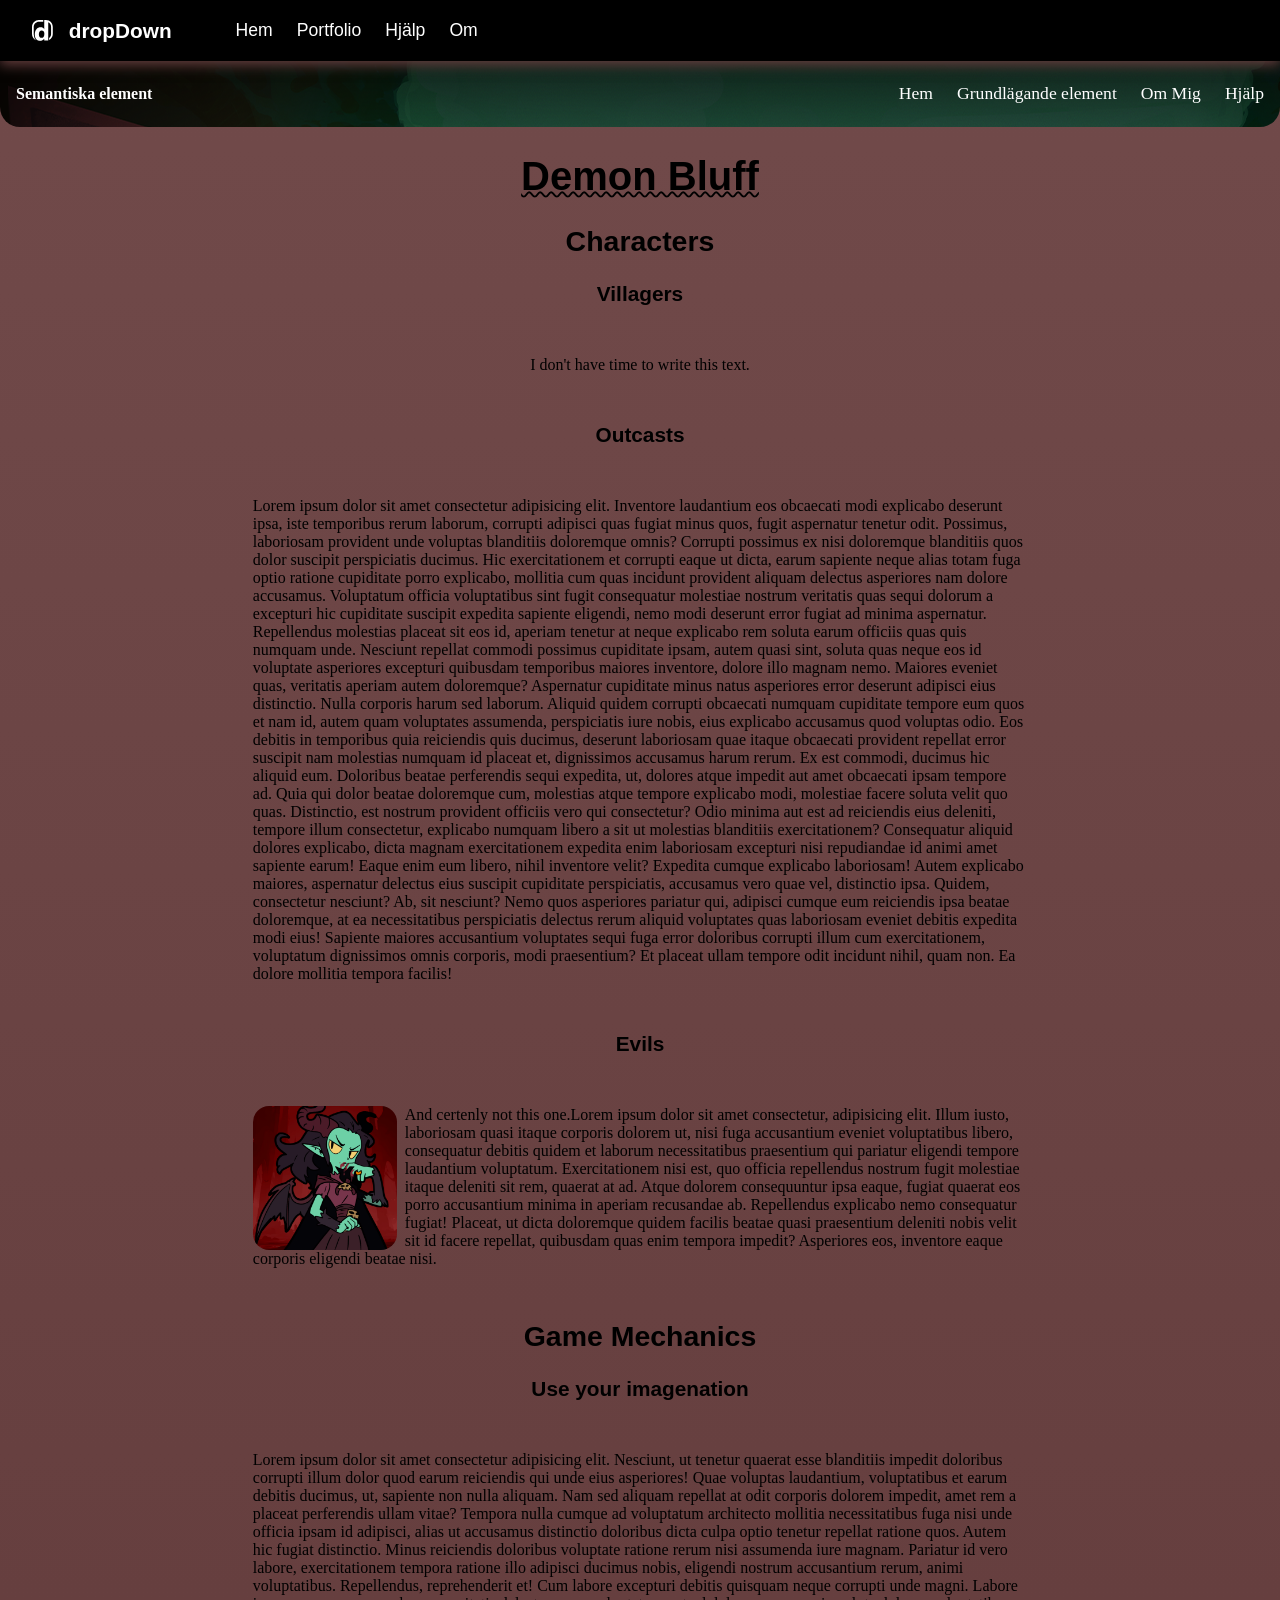
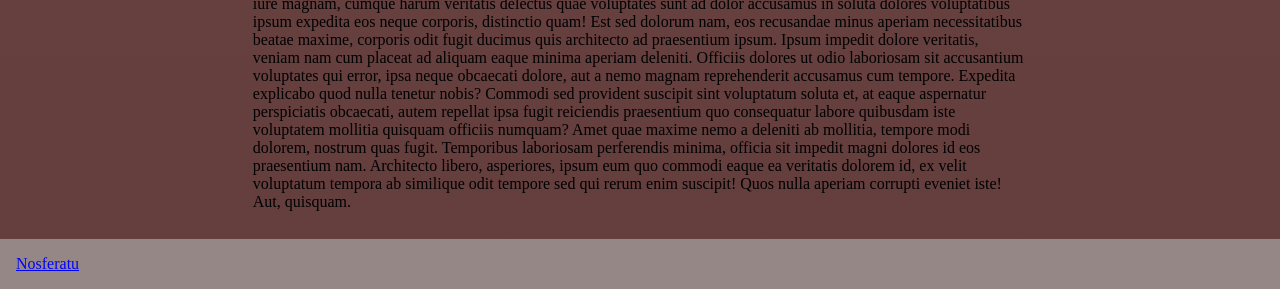
<file: Uppgifter/Upp5/index.html>
<!DOCTYPE html>
<html lang="sv">
<head>
    <meta charset="UTF-8">
    <meta name="viewport" content="width=device-width, initial-scale=1.0">
    <title>Semantic Elements</title>
    <link rel="stylesheet" href="/style2.css">
    <link rel="stylesheet" href="css/Style2.css">
    <link rel="icon" type="image/x-icon" href="Img/page_bg_raw.jpg">
</head>
<body>
    <nav class="nav2">
        <div class="flex-layout">
           <!--en SVG logo så jag kan ändra färg ... se i style.css under selector svg g path. -->
           <svg class="logo" id="Lager_1" data-name="Lager 1" xmlns="http://www.w3.org/2000/svg" viewBox="0 0 240.98 242.36">
              <g>
                 <path d="M179.93,238.7h8.22v-2.48c-2.67,.97-5.42,1.8-8.22,2.48Zm-38.66-20.66c-.65,1.01-1.33,1.98-2.02,2.93h2.61v-2.93h-.59Zm-60.53,22.93c4.44,.93,9.14,1.39,14.1,1.39s9.46-.46,13.77-1.39h-27.87Z"/>
                 <path d="M179.93,238.7h8.22v-2.48c-2.67,.97-5.42,1.8-8.22,2.48Zm-99.19,2.27c4.44,.93,9.14,1.39,14.1,1.39s9.46-.46,13.77-1.39h-27.87Z"/>
              </g>
              <path d="M179.93,238.7h8.22v-2.48c-2.67,.97-5.42,1.8-8.22,2.48Zm-38.66-20.66c-.65,1.01-1.33,1.98-2.02,2.93h2.61v-2.93h-.59Zm-60.53,22.93c4.44,.93,9.14,1.39,14.1,1.39s9.46-.46,13.77-1.39h-27.87Z"/>
              <g>
                 <path d="M22.99,179.67c-1.94-5.89-2.99-12.17-2.99-18.7V80c0-33.09,26.92-60,60-60h50.53V0h-50.53C35.89,0,0,35.88,0,80v80.97c0,32.01,18.9,59.68,46.11,72.46-1.41-1.38-2.78-2.84-4.11-4.38-10.82-12.53-17.19-29.1-19.01-49.38Z"/>
                 <path d="M198.15,9.18c-1.73-.92-3.49-1.77-5.29-2.55-9.77-4.27-20.55-6.63-31.88-6.63h-19.12V105.84h-.59c-7.61-13.87-21.09-20.8-40.43-20.8-20.41,0-36.91,7.47-49.51,22.41-12.6,14.94-18.89,34.81-18.89,59.62,0,3.63,.13,7.13,.4,10.52,.8,10.07,2.77,19.05,5.94,26.94,2.72,6.8,6.31,12.79,10.79,17.98,8.41,9.73,18.8,15.89,31.17,18.46h27.87c12.63-2.7,22.84-9.37,30.64-20,.69-.95,1.37-1.92,2.02-2.93h.59v20.66h38.07c2.8-.68,5.55-1.51,8.22-2.48V26.51c3.55,1.81,6.9,3.97,10,6.42,13.9,11,22.83,28.01,22.83,47.07v80.97c0,19.06-8.93,36.07-22.83,47.07v23.75c25.44-13.4,42.83-40.12,42.83-70.82V80c0-30.71-17.39-57.43-42.83-70.82Zm-55.41,156.57c0,12.4-2.96,22.36-8.86,29.88-5.91,7.52-13.55,11.28-22.93,11.28-9.86,0-17.58-3.56-23.14-10.69-5.57-7.13-8.35-17.29-8.35-30.47,0-14.06,2.88-25.12,8.64-33.18,5.76-8.06,13.77-12.09,24.02-12.09,9.08,0,16.46,3.23,22.12,9.67,5.66,6.45,8.5,14.55,8.5,24.32v11.28Z"/>
              </g>
           </svg>
           <span class="logo-brand">dropDown</span>
        </div>
        <ul class="primary-navigation" id="primary-navigation">
           <li><a class="nav-link" href="/">Hem</a></li>
           <!-- dropdown-meny skapas med dropdown-klass -->
           <li class="dropdown">
              <a class="nav-link" href="/portfolio.html">Portfolio</a>
              <ul>
                 <li><a class="nav-link" href="/portfolio.html">Visa Allt</a></li>
                 <!--undermeny-->
                 <li class="dropdown">
                    <a class="nav-link" href="#">Uppgifter</a>
                    <ul>
                          <li><a class="nav-link" href="/Uppgifter/Upp1/">Uppgift 1: Hello World</a></li>
                          <li><a class="nav-link" href="/Uppgifter/Upp3/">Uppgift 2: Semantiska taggar</a></li>
                          <li><a class="nav-link" href="/Uppgifter/Upp5/">Uppgift 5-6: Flex &amp; Grid</a></li>
                    </ul>
                 </li> 
                 <li class="show-border"><a class="nav-link" href="#">Projekt 1</a></li>
                 <li><a class="nav-link" href="#">Större Projekt 2</a></li>
                 <li><a class="nav-link" href="#">Största Projekt 3</a></li>
              </ul>
           </li>
           <li><a class="nav-link" href="/help.html">Hjälp</a></li>
           <li><a class="nav-link" href="/about.html">Om</a></li>
        </ul>
        <button class="hamburger-button" id="hamburger-button" aria-label="hamburger-button" aria-expanded="false">
           <svg fill="var(--clr-secondary)" class="icon-hamburger" viewbox="0 0 100 100" width="32">
              <rect class="line top" width="90" height="3" x="5" y="30" rx="2"></rect>
              <rect class="line middle" width="90" height="3" x="5" y="50" rx="2"></rect>
              <rect class="line bottom" width="50" height="3" x="45" y="70" rx="2"></rect>    
           </svg>
        </button>
     </nav>
    <header>
        <span class="bold">Semantiska element</span>

        <nav>
            <ul>
                <li><a class="nav-link" href="bipbop.html">Hem</a></li>
                <li><a class="nav-link" href="#">Grundlägande element</a></li>
                <li><a class="nav-link" href="#">Om Mig</a></li>
                <li><a class="nav-link" href="#mechanics">Hjälp</a></li>
            </ul>
        </nav>


    </header>
    <main>
        <h1>Demon Bluff</h1>
        <h2>Characters</h2>
        <h3>Villagers</h3>
        <span class="center-left-text"><p>I don't have time to write this text.</p></span>
        <h3>Outcasts</h3>
        <span class="center-left-text"><p> Lorem ipsum dolor sit amet consectetur adipisicing elit. Inventore laudantium eos obcaecati modi explicabo deserunt ipsa, iste temporibus rerum laborum, corrupti adipisci quas fugiat minus quos, fugit aspernatur tenetur odit. Possimus, laboriosam provident unde voluptas blanditiis doloremque omnis? Corrupti possimus ex nisi doloremque blanditiis quos dolor suscipit perspiciatis ducimus. Hic exercitationem et corrupti eaque ut dicta, earum sapiente neque alias totam fuga optio ratione cupiditate porro explicabo, mollitia cum quas incidunt provident aliquam delectus asperiores nam dolore accusamus. Voluptatum officia voluptatibus sint fugit consequatur molestiae nostrum veritatis quas sequi dolorum a excepturi hic cupiditate suscipit expedita sapiente eligendi, nemo modi deserunt error fugiat ad minima aspernatur. Repellendus molestias placeat sit eos id, aperiam tenetur at neque explicabo rem soluta earum officiis quas quis numquam unde. Nesciunt repellat commodi possimus cupiditate ipsam, autem quasi sint, soluta quas neque eos id voluptate asperiores excepturi quibusdam temporibus maiores inventore, dolore illo magnam nemo. Maiores eveniet quas, veritatis aperiam autem doloremque? Aspernatur cupiditate minus natus asperiores error deserunt adipisci eius distinctio. Nulla corporis harum sed laborum. Aliquid quidem corrupti obcaecati numquam cupiditate tempore eum quos et nam id, autem quam voluptates assumenda, perspiciatis iure nobis, eius explicabo accusamus quod voluptas odio. Eos debitis in temporibus quia reiciendis quis ducimus, deserunt laboriosam quae itaque obcaecati provident repellat error suscipit nam molestias numquam id placeat et, dignissimos accusamus harum rerum. Ex est commodi, ducimus hic aliquid eum. Doloribus beatae perferendis sequi expedita, ut, dolores atque impedit aut amet obcaecati ipsam tempore ad. Quia qui dolor beatae doloremque cum, molestias atque tempore explicabo modi, molestiae facere soluta velit quo quas. Distinctio, est nostrum provident officiis vero qui consectetur? Odio minima aut est ad reiciendis eius deleniti, tempore illum consectetur, explicabo numquam libero a sit ut molestias blanditiis exercitationem? Consequatur aliquid dolores explicabo, dicta magnam exercitationem expedita enim laboriosam excepturi nisi repudiandae id animi amet sapiente earum! Eaque enim eum libero, nihil inventore velit? Expedita cumque explicabo laboriosam! Autem explicabo maiores, aspernatur delectus eius suscipit cupiditate perspiciatis, accusamus vero quae vel, distinctio ipsa. Quidem, consectetur nesciunt? Ab, sit nesciunt? Nemo quos asperiores pariatur qui, adipisci cumque eum reiciendis ipsa beatae doloremque, at ea necessitatibus perspiciatis delectus rerum aliquid voluptates quas laboriosam eveniet debitis expedita modi eius! Sapiente maiores accusantium voluptates sequi fuga error doloribus corrupti illum cum exercitationem, voluptatum dignissimos omnis corporis, modi praesentium? Et placeat ullam tempore odit incidunt nihil, quam non. Ea dolore mollitia tempora facilis!
        </p></span>
        <h3>Evils</h3>
        <span class="center-left-text"><p><img class="top-aligned-image rounded" src="Img/174218221754479020.png" alt="Lilis character">
         And certenly not this one.Lorem ipsum dolor sit amet consectetur, adipisicing elit. Illum iusto, laboriosam quasi itaque corporis dolorem ut, nisi fuga accusantium eveniet voluptatibus libero, consequatur debitis quidem et laborum necessitatibus praesentium qui pariatur eligendi tempore laudantium voluptatum. Exercitationem nisi est, quo officia repellendus nostrum fugit molestiae itaque deleniti sit rem, quaerat at ad. Atque dolorem consequuntur ipsa eaque, fugiat quaerat eos porro accusantium minima in aperiam recusandae ab. Repellendus explicabo nemo consequatur fugiat! Placeat, ut dicta doloremque quidem facilis beatae quasi praesentium deleniti nobis velit sit id facere repellat, quibusdam quas enim tempora impedit? Asperiores eos, inventore eaque corporis eligendi beatae nisi.</p></span>
        <section id="mechanics">
            <h2>Game Mechanics</h2>
        </section>
        <h3>Use your imagenation</h3>
        <span class="center-left-text"><p>Lorem ipsum dolor sit amet consectetur adipisicing elit. Nesciunt, ut tenetur quaerat esse blanditiis impedit doloribus corrupti illum dolor quod earum reiciendis qui unde eius asperiores! Quae voluptas laudantium, voluptatibus et earum debitis ducimus, ut, sapiente non nulla aliquam. Nam sed aliquam repellat at odit corporis dolorem impedit, amet rem a placeat perferendis ullam vitae? Tempora nulla cumque ad voluptatum architecto mollitia necessitatibus fuga nisi unde officia ipsam id adipisci, alias ut accusamus distinctio doloribus dicta culpa optio tenetur repellat ratione quos. Autem hic fugiat distinctio. Minus reiciendis doloribus voluptate ratione rerum nisi assumenda iure magnam. Pariatur id vero labore, exercitationem tempora ratione illo adipisci ducimus nobis, eligendi nostrum accusantium rerum, animi voluptatibus. Repellendus, reprehenderit et! Cum labore excepturi debitis quisquam neque corrupti unde magni. Labore iure magnam, cumque harum veritatis delectus quae voluptates sunt ad dolor accusamus in soluta dolores voluptatibus ipsum expedita eos neque corporis, distinctio quam! Est sed dolorum nam, eos recusandae minus aperiam necessitatibus beatae maxime, corporis odit fugit ducimus quis architecto ad praesentium ipsum. Ipsum impedit dolore veritatis, veniam nam cum placeat ad aliquam eaque minima aperiam deleniti. Officiis dolores ut odio laboriosam sit accusantium voluptates qui error, ipsa neque obcaecati dolore, aut a nemo magnam reprehenderit accusamus cum tempore. Expedita explicabo quod nulla tenetur nobis? Commodi sed provident suscipit sint voluptatum soluta et, at eaque aspernatur perspiciatis obcaecati, autem repellat ipsa fugit reiciendis praesentium quo consequatur labore quibusdam iste voluptatem mollitia quisquam officiis numquam? Amet quae maxime nemo a deleniti ab mollitia, tempore modi dolorem, nostrum quas fugit. Temporibus laboriosam perferendis minima, officia sit impedit magni dolores id eos praesentium nam. Architecto libero, asperiores, ipsum eum quo commodi eaque ea veritatis dolorem id, ex velit voluptatum tempora ab similique odit tempore sed qui rerum enim suscipit! Quos nulla aperiam corrupti eveniet iste! Aut, quisquam.</p></span>
    </main>
    <footer>
        <span><a href="mailto:samuel.moberg@elev.ge.dbgy.se">Nosferatu</a></span>   
    </footer>
</body>
</html>
</file>
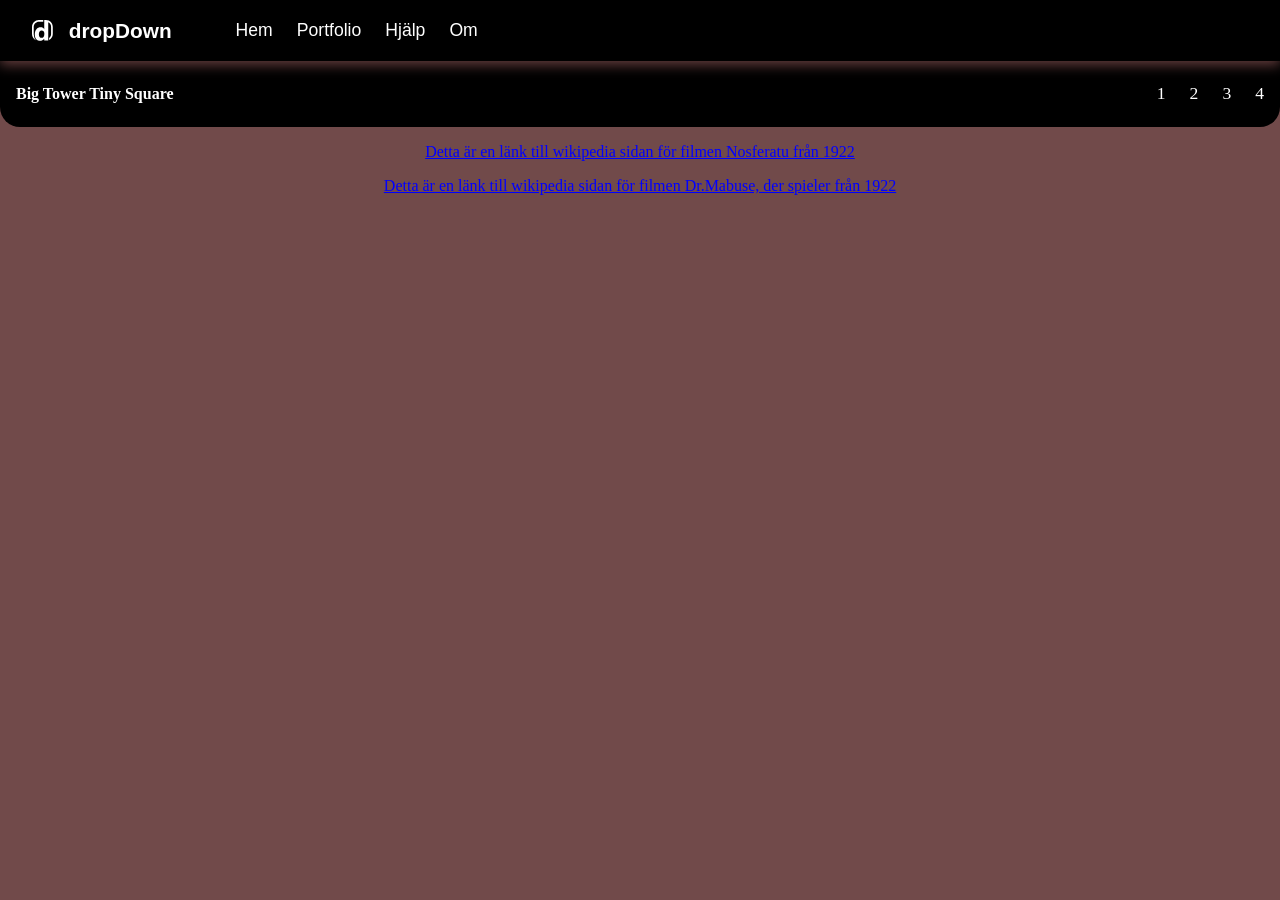
<file: Uppgifter/Upp3/bipbop.html>
<!DOCTYPE html>
<html lang="en">
<head>
    <meta charset="UTF-8">
    <meta name="viewport" content="width=device-width, initial-scale=1.0">
    <title>Document</title>
    <link rel="stylesheet" href="/style2.css">
    <link rel="stylesheet" href="css/Style2.css">
</head>
<body>
    <nav class="nav2">
        <div class="flex-layout">
           <!--en SVG logo så jag kan ändra färg ... se i style.css under selector svg g path. -->
           <svg class="logo" id="Lager_1" data-name="Lager 1" xmlns="http://www.w3.org/2000/svg" viewBox="0 0 240.98 242.36">
              <g>
                 <path d="M179.93,238.7h8.22v-2.48c-2.67,.97-5.42,1.8-8.22,2.48Zm-38.66-20.66c-.65,1.01-1.33,1.98-2.02,2.93h2.61v-2.93h-.59Zm-60.53,22.93c4.44,.93,9.14,1.39,14.1,1.39s9.46-.46,13.77-1.39h-27.87Z"/>
                 <path d="M179.93,238.7h8.22v-2.48c-2.67,.97-5.42,1.8-8.22,2.48Zm-99.19,2.27c4.44,.93,9.14,1.39,14.1,1.39s9.46-.46,13.77-1.39h-27.87Z"/>
              </g>
              <path d="M179.93,238.7h8.22v-2.48c-2.67,.97-5.42,1.8-8.22,2.48Zm-38.66-20.66c-.65,1.01-1.33,1.98-2.02,2.93h2.61v-2.93h-.59Zm-60.53,22.93c4.44,.93,9.14,1.39,14.1,1.39s9.46-.46,13.77-1.39h-27.87Z"/>
              <g>
                 <path d="M22.99,179.67c-1.94-5.89-2.99-12.17-2.99-18.7V80c0-33.09,26.92-60,60-60h50.53V0h-50.53C35.89,0,0,35.88,0,80v80.97c0,32.01,18.9,59.68,46.11,72.46-1.41-1.38-2.78-2.84-4.11-4.38-10.82-12.53-17.19-29.1-19.01-49.38Z"/>
                 <path d="M198.15,9.18c-1.73-.92-3.49-1.77-5.29-2.55-9.77-4.27-20.55-6.63-31.88-6.63h-19.12V105.84h-.59c-7.61-13.87-21.09-20.8-40.43-20.8-20.41,0-36.91,7.47-49.51,22.41-12.6,14.94-18.89,34.81-18.89,59.62,0,3.63,.13,7.13,.4,10.52,.8,10.07,2.77,19.05,5.94,26.94,2.72,6.8,6.31,12.79,10.79,17.98,8.41,9.73,18.8,15.89,31.17,18.46h27.87c12.63-2.7,22.84-9.37,30.64-20,.69-.95,1.37-1.92,2.02-2.93h.59v20.66h38.07c2.8-.68,5.55-1.51,8.22-2.48V26.51c3.55,1.81,6.9,3.97,10,6.42,13.9,11,22.83,28.01,22.83,47.07v80.97c0,19.06-8.93,36.07-22.83,47.07v23.75c25.44-13.4,42.83-40.12,42.83-70.82V80c0-30.71-17.39-57.43-42.83-70.82Zm-55.41,156.57c0,12.4-2.96,22.36-8.86,29.88-5.91,7.52-13.55,11.28-22.93,11.28-9.86,0-17.58-3.56-23.14-10.69-5.57-7.13-8.35-17.29-8.35-30.47,0-14.06,2.88-25.12,8.64-33.18,5.76-8.06,13.77-12.09,24.02-12.09,9.08,0,16.46,3.23,22.12,9.67,5.66,6.45,8.5,14.55,8.5,24.32v11.28Z"/>
              </g>
           </svg>
           <span class="logo-brand">dropDown</span>
        </div>
        <ul class="primary-navigation" id="primary-navigation">
           <li><a class="nav-link" href="/">Hem</a></li>
           <!-- dropdown-meny skapas med dropdown-klass -->
           <li class="dropdown">
              <a class="nav-link" href="/portfolio.html">Portfolio</a>
              <ul>
                 <li><a class="nav-link" href="/portfolio.html">Visa Allt</a></li>
                 <!--undermeny-->
                 <li class="dropdown">
                    <a class="nav-link" href="#">Uppgifter</a>
                    <ul>
                          <li><a class="nav-link" href="/Uppgifter/Upp1/">Uppgift 1: Hello World</a></li>
                          <li><a class="nav-link" href="/Uppgifter/Upp3/">Uppgift 2: Semantiska taggar</a></li>
                          <li><a class="nav-link" href="/Uppgifter/Upp5/">Uppgift 5-6: Flex &amp; Grid</a></li>
                    </ul>
                 </li> 
                 <li class="show-border"><a class="nav-link" href="#">Projekt 1</a></li>
                 <li><a class="nav-link" href="#">Större Projekt 2</a></li>
                 <li><a class="nav-link" href="#">Största Projekt 3</a></li>
              </ul>
           </li>
           <li><a class="nav-link" href="/help.html">Hjälp</a></li>
           <li><a class="nav-link" href="/about.html">Om</a></li>
        </ul>
        <button class="hamburger-button" id="hamburger-button" aria-label="hamburger-button" aria-expanded="false">
           <svg fill="var(--clr-secondary)" class="icon-hamburger" viewbox="0 0 100 100" width="32">
              <rect class="line top" width="90" height="3" x="5" y="30" rx="2"></rect>
              <rect class="line middle" width="90" height="3" x="5" y="50" rx="2"></rect>
              <rect class="line bottom" width="50" height="3" x="45" y="70" rx="2"></rect>    
           </svg>
        </button>
     </nav>
    <header>
        <span class="Bold">Big Tower Tiny Square</span>
    <nav>
        <ul>
            <li><a class="nav-link" href="index.html">1</a></li>
            <li><a class="nav-link" href="Hej.html">2</a></li>
            <li><a class="nav-link" href="#">3</a></li>
            <li><a class="nav-link" href="#">4</a></li>
        </ul>
    </nav>
</header>
<main>
<p><a href="https://sv.wikipedia.org/wiki/Nosferatu_(film,_1922)">Detta är en länk till wikipedia sidan för filmen Nosferatu från 1922</a></p>
<p><a href="https://sv.wikipedia.org/wiki/Dr._Mabuse,_der_Spieler">Detta är en länk till wikipedia sidan för filmen Dr.Mabuse, der spieler från 1922</a></p>
</main>
</body>
</html>
</file>
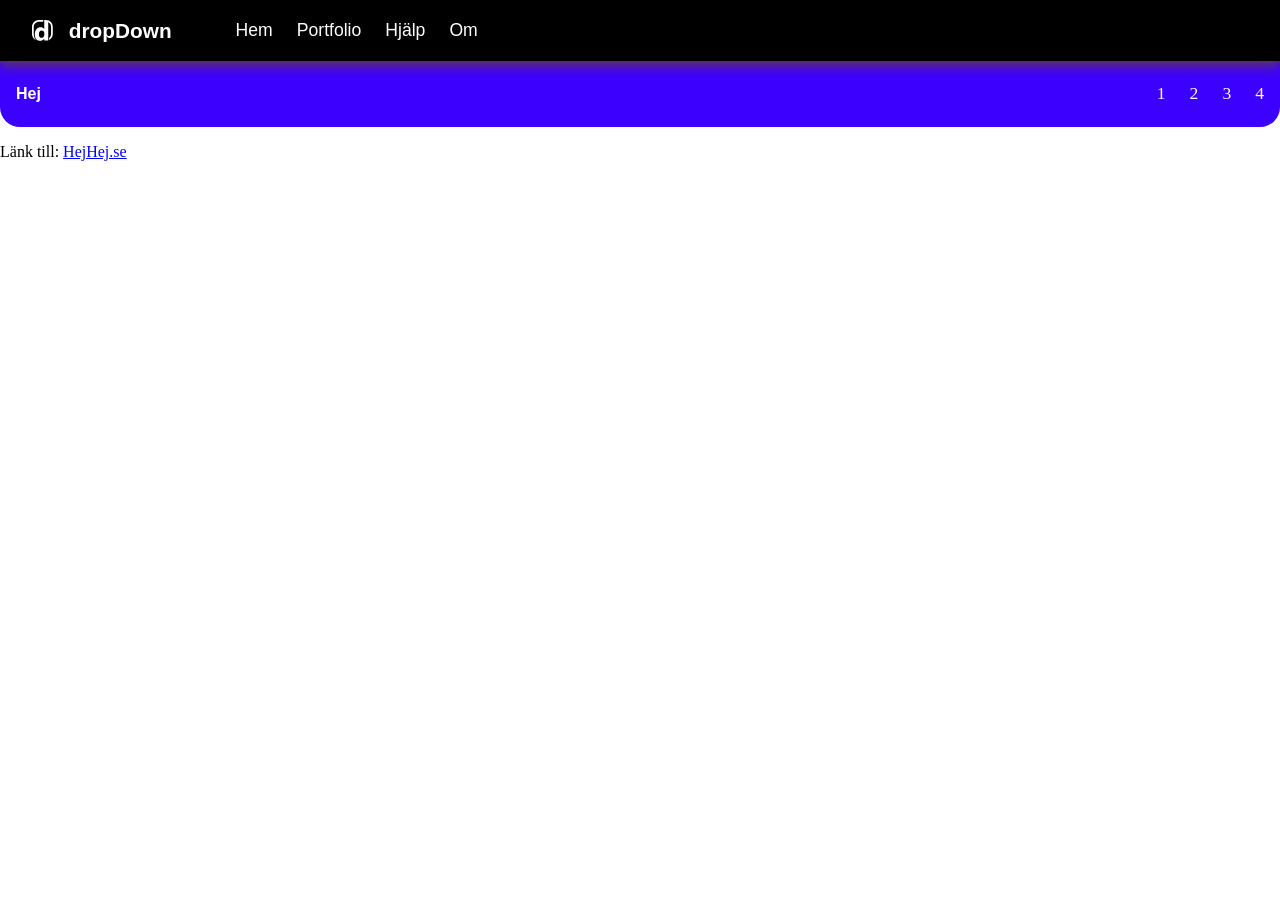
<file: Uppgifter/Upp3/Hej.html>
<!DOCTYPE html>
<html lang="en">
<head>
    <meta charset="UTF-8">
    <meta name="viewport" content="width=device-width, initial-scale=1.0">
    <title>Document</title>
    <link rel="stylesheet" href="/style2.css">
    <link rel="stylesheet" href="css/Style.css">
</head>
<body>
    <nav class="nav2">
        <div class="flex-layout">
           <!--en SVG logo så jag kan ändra färg ... se i style.css under selector svg g path. -->
           <svg class="logo" id="Lager_1" data-name="Lager 1" xmlns="http://www.w3.org/2000/svg" viewBox="0 0 240.98 242.36">
              <g>
                 <path d="M179.93,238.7h8.22v-2.48c-2.67,.97-5.42,1.8-8.22,2.48Zm-38.66-20.66c-.65,1.01-1.33,1.98-2.02,2.93h2.61v-2.93h-.59Zm-60.53,22.93c4.44,.93,9.14,1.39,14.1,1.39s9.46-.46,13.77-1.39h-27.87Z"/>
                 <path d="M179.93,238.7h8.22v-2.48c-2.67,.97-5.42,1.8-8.22,2.48Zm-99.19,2.27c4.44,.93,9.14,1.39,14.1,1.39s9.46-.46,13.77-1.39h-27.87Z"/>
              </g>
              <path d="M179.93,238.7h8.22v-2.48c-2.67,.97-5.42,1.8-8.22,2.48Zm-38.66-20.66c-.65,1.01-1.33,1.98-2.02,2.93h2.61v-2.93h-.59Zm-60.53,22.93c4.44,.93,9.14,1.39,14.1,1.39s9.46-.46,13.77-1.39h-27.87Z"/>
              <g>
                 <path d="M22.99,179.67c-1.94-5.89-2.99-12.17-2.99-18.7V80c0-33.09,26.92-60,60-60h50.53V0h-50.53C35.89,0,0,35.88,0,80v80.97c0,32.01,18.9,59.68,46.11,72.46-1.41-1.38-2.78-2.84-4.11-4.38-10.82-12.53-17.19-29.1-19.01-49.38Z"/>
                 <path d="M198.15,9.18c-1.73-.92-3.49-1.77-5.29-2.55-9.77-4.27-20.55-6.63-31.88-6.63h-19.12V105.84h-.59c-7.61-13.87-21.09-20.8-40.43-20.8-20.41,0-36.91,7.47-49.51,22.41-12.6,14.94-18.89,34.81-18.89,59.62,0,3.63,.13,7.13,.4,10.52,.8,10.07,2.77,19.05,5.94,26.94,2.72,6.8,6.31,12.79,10.79,17.98,8.41,9.73,18.8,15.89,31.17,18.46h27.87c12.63-2.7,22.84-9.37,30.64-20,.69-.95,1.37-1.92,2.02-2.93h.59v20.66h38.07c2.8-.68,5.55-1.51,8.22-2.48V26.51c3.55,1.81,6.9,3.97,10,6.42,13.9,11,22.83,28.01,22.83,47.07v80.97c0,19.06-8.93,36.07-22.83,47.07v23.75c25.44-13.4,42.83-40.12,42.83-70.82V80c0-30.71-17.39-57.43-42.83-70.82Zm-55.41,156.57c0,12.4-2.96,22.36-8.86,29.88-5.91,7.52-13.55,11.28-22.93,11.28-9.86,0-17.58-3.56-23.14-10.69-5.57-7.13-8.35-17.29-8.35-30.47,0-14.06,2.88-25.12,8.64-33.18,5.76-8.06,13.77-12.09,24.02-12.09,9.08,0,16.46,3.23,22.12,9.67,5.66,6.45,8.5,14.55,8.5,24.32v11.28Z"/>
              </g>
           </svg>
           <span class="logo-brand">dropDown</span>
        </div>
        <ul class="primary-navigation" id="primary-navigation">
           <li><a class="nav-link" href="/">Hem</a></li>
           <!-- dropdown-meny skapas med dropdown-klass -->
           <li class="dropdown">
              <a class="nav-link" href="/portfolio.html">Portfolio</a>
              <ul>
                 <li><a class="nav-link" href="/portfolio.html">Visa Allt</a></li>
                 <!--undermeny-->
                 <li class="dropdown">
                    <a class="nav-link" href="#">Uppgifter</a>
                    <ul>
                          <li><a class="nav-link" href="/Uppgifter/Upp1/">Uppgift 1: Hello World</a></li>
                          <li><a class="nav-link" href="/Uppgifter/Upp3/">Uppgift 2: Semantiska taggar</a></li>
                          <li><a class="nav-link" href="/Uppgifter/Upp5/">Uppgift 5-6: Flex &amp; Grid</a></li>
                    </ul>
                 </li> 
                 <li class="show-border"><a class="nav-link" href="#">Projekt 1</a></li>
                 <li><a class="nav-link" href="#">Större Projekt 2</a></li>
                 <li><a class="nav-link" href="#">Största Projekt 3</a></li>
              </ul>
           </li>
           <li><a class="nav-link" href="/help.html">Hjälp</a></li>
           <li><a class="nav-link" href="/about.html">Om</a></li>
        </ul>
        <button class="hamburger-button" id="hamburger-button" aria-label="hamburger-button" aria-expanded="false">
           <svg fill="var(--clr-secondary)" class="icon-hamburger" viewbox="0 0 100 100" width="32">
              <rect class="line top" width="90" height="3" x="5" y="30" rx="2"></rect>
              <rect class="line middle" width="90" height="3" x="5" y="50" rx="2"></rect>
              <rect class="line bottom" width="50" height="3" x="45" y="70" rx="2"></rect>    
           </svg>
        </button>
     </nav>
<header>
    <span>Hej</span>
<nav>
    <ul>
        <li><a class="nav-link" href="index.html">1</a></li>
        <li><a class="nav-link" href="#">2</a></li>
        <li><a class="nav-link" href="#">3</a></li>
        <li><a class="nav-link" href="#">4</a></li>
    </ul>
</nav>
</header>
<main>
    <p>Länk till: <a href="https://hejhej.se/">HejHej.se</a></p>
</main>
</body>
</html>
</file>
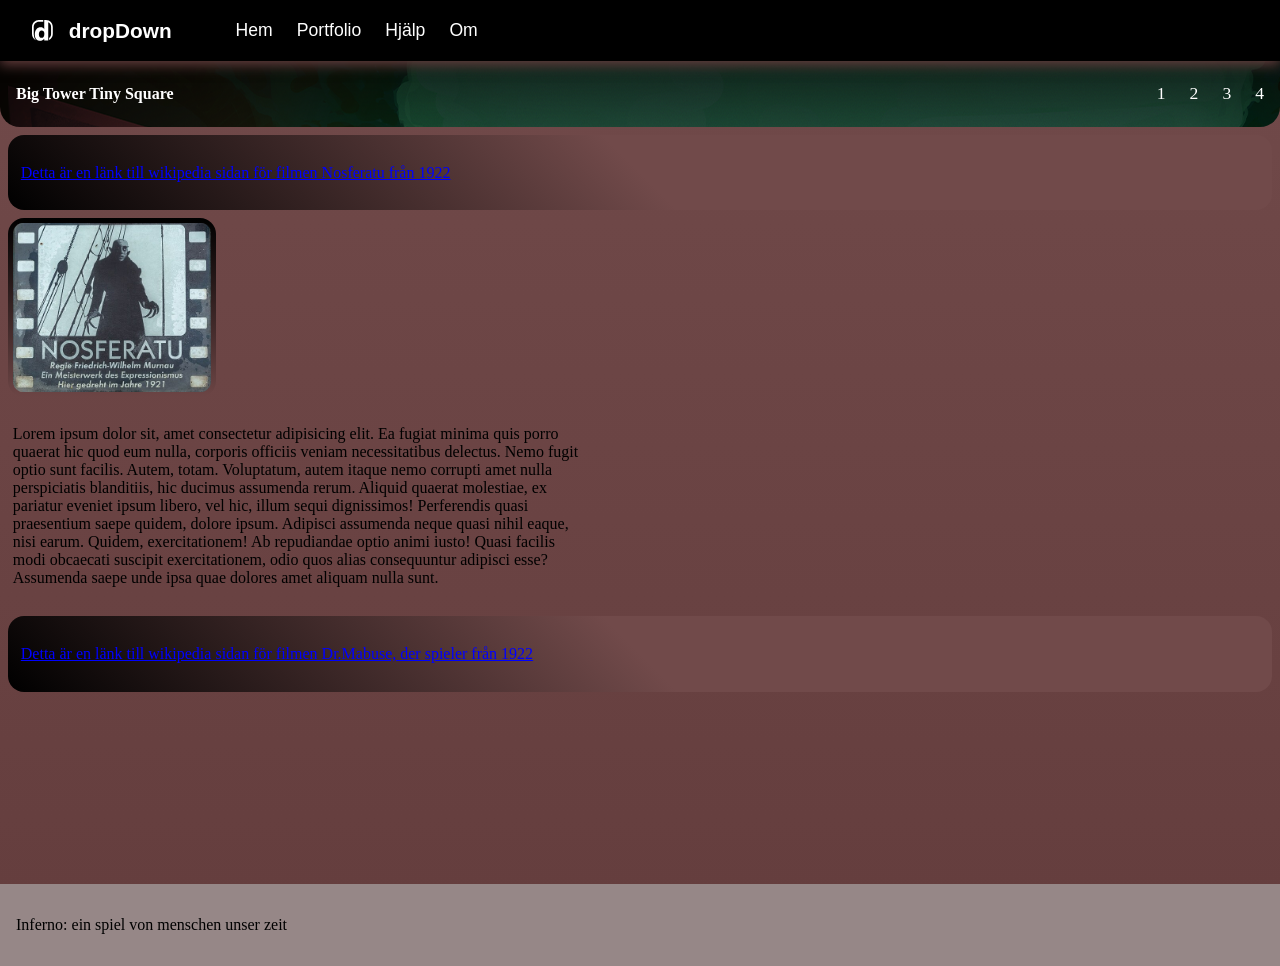
<file: Uppgifter/Upp4/bipbop.html>
<!DOCTYPE html>
<html lang="en">
<head>
    <meta charset="UTF-8">
    <meta name="viewport" content="width=device-width, initial-scale=1.0">
    <title>Document</title>
    <link rel="stylesheet" href="/style2.css">
    <link rel="stylesheet" href="css/Style2.css">
</head>
<body>
    <nav class="nav2">
        <div class="flex-layout">
           <!--en SVG logo så jag kan ändra färg ... se i style.css under selector svg g path. -->
           <svg class="logo" id="Lager_1" data-name="Lager 1" xmlns="http://www.w3.org/2000/svg" viewBox="0 0 240.98 242.36">
              <g>
                 <path d="M179.93,238.7h8.22v-2.48c-2.67,.97-5.42,1.8-8.22,2.48Zm-38.66-20.66c-.65,1.01-1.33,1.98-2.02,2.93h2.61v-2.93h-.59Zm-60.53,22.93c4.44,.93,9.14,1.39,14.1,1.39s9.46-.46,13.77-1.39h-27.87Z"/>
                 <path d="M179.93,238.7h8.22v-2.48c-2.67,.97-5.42,1.8-8.22,2.48Zm-99.19,2.27c4.44,.93,9.14,1.39,14.1,1.39s9.46-.46,13.77-1.39h-27.87Z"/>
              </g>
              <path d="M179.93,238.7h8.22v-2.48c-2.67,.97-5.42,1.8-8.22,2.48Zm-38.66-20.66c-.65,1.01-1.33,1.98-2.02,2.93h2.61v-2.93h-.59Zm-60.53,22.93c4.44,.93,9.14,1.39,14.1,1.39s9.46-.46,13.77-1.39h-27.87Z"/>
              <g>
                 <path d="M22.99,179.67c-1.94-5.89-2.99-12.17-2.99-18.7V80c0-33.09,26.92-60,60-60h50.53V0h-50.53C35.89,0,0,35.88,0,80v80.97c0,32.01,18.9,59.68,46.11,72.46-1.41-1.38-2.78-2.84-4.11-4.38-10.82-12.53-17.19-29.1-19.01-49.38Z"/>
                 <path d="M198.15,9.18c-1.73-.92-3.49-1.77-5.29-2.55-9.77-4.27-20.55-6.63-31.88-6.63h-19.12V105.84h-.59c-7.61-13.87-21.09-20.8-40.43-20.8-20.41,0-36.91,7.47-49.51,22.41-12.6,14.94-18.89,34.81-18.89,59.62,0,3.63,.13,7.13,.4,10.52,.8,10.07,2.77,19.05,5.94,26.94,2.72,6.8,6.31,12.79,10.79,17.98,8.41,9.73,18.8,15.89,31.17,18.46h27.87c12.63-2.7,22.84-9.37,30.64-20,.69-.95,1.37-1.92,2.02-2.93h.59v20.66h38.07c2.8-.68,5.55-1.51,8.22-2.48V26.51c3.55,1.81,6.9,3.97,10,6.42,13.9,11,22.83,28.01,22.83,47.07v80.97c0,19.06-8.93,36.07-22.83,47.07v23.75c25.44-13.4,42.83-40.12,42.83-70.82V80c0-30.71-17.39-57.43-42.83-70.82Zm-55.41,156.57c0,12.4-2.96,22.36-8.86,29.88-5.91,7.52-13.55,11.28-22.93,11.28-9.86,0-17.58-3.56-23.14-10.69-5.57-7.13-8.35-17.29-8.35-30.47,0-14.06,2.88-25.12,8.64-33.18,5.76-8.06,13.77-12.09,24.02-12.09,9.08,0,16.46,3.23,22.12,9.67,5.66,6.45,8.5,14.55,8.5,24.32v11.28Z"/>
              </g>
           </svg>
           <span class="logo-brand">dropDown</span>
        </div>
        <ul class="primary-navigation" id="primary-navigation">
           <li><a class="nav-link" href="/">Hem</a></li>
           <!-- dropdown-meny skapas med dropdown-klass -->
           <li class="dropdown">
              <a class="nav-link" href="/portfolio.html">Portfolio</a>
              <ul>
                 <li><a class="nav-link" href="/portfolio.html">Visa Allt</a></li>
                 <!--undermeny-->
                 <li class="dropdown">
                    <a class="nav-link" href="#">Uppgifter</a>
                    <ul>
                          <li><a class="nav-link" href="/Uppgifter/Upp1/">Uppgift 1: Hello World</a></li>
                          <li><a class="nav-link" href="/Uppgifter/Upp3/">Uppgift 2: Semantiska taggar</a></li>
                          <li><a class="nav-link" href="/Uppgifter/Upp5/">Uppgift 5-6: Flex &amp; Grid</a></li>
                    </ul>
                 </li> 
                 <li class="show-border"><a class="nav-link" href="#">Projekt 1</a></li>
                 <li><a class="nav-link" href="#">Större Projekt 2</a></li>
                 <li><a class="nav-link" href="#">Största Projekt 3</a></li>
              </ul>
           </li>
           <li><a class="nav-link" href="/help.html">Hjälp</a></li>
           <li><a class="nav-link" href="/about.html">Om</a></li>
        </ul>
        <button class="hamburger-button" id="hamburger-button" aria-label="hamburger-button" aria-expanded="false">
           <svg fill="var(--clr-secondary)" class="icon-hamburger" viewbox="0 0 100 100" width="32">
              <rect class="line top" width="90" height="3" x="5" y="30" rx="2"></rect>
              <rect class="line middle" width="90" height="3" x="5" y="50" rx="2"></rect>
              <rect class="line bottom" width="50" height="3" x="45" y="70" rx="2"></rect>    
           </svg>
        </button>
     </nav>
    <header>
        <span class="Bold">Big Tower Tiny Square</span>
    <nav>
        <ul>
            <li><a class="nav-link" href="index.html">1</a></li>
            <li><a class="nav-link" href="Hej.html">2</a></li>
            <li><a class="nav-link" href="#">3</a></li>
            <li><a class="nav-link" href="#">4</a></li>
        </ul>
    </nav>
</header>
<main>
<span class="card rounded"><p><a href="https://sv.wikipedia.org/wiki/Nosferatu_(film,_1922)">Detta är en länk till wikipedia sidan för filmen Nosferatu från 1922</a></p></span>
<a href="https://hejhej.se"><img class="block-image rounded" src="Img\Wismar_Markt_Nosferatu_01_(cropped)(1).jpg" alt="Minnestavla för filmen i Wismar där delar av filmen spelades in."></a>
<p>Lorem ipsum dolor sit, amet consectetur adipisicing elit. Ea fugiat minima quis porro quaerat hic quod eum nulla, corporis officiis veniam necessitatibus delectus. Nemo fugit optio sunt facilis. Autem, totam. Voluptatum, autem itaque nemo corrupti amet nulla perspiciatis blanditiis, hic ducimus assumenda rerum. Aliquid quaerat molestiae, ex pariatur eveniet ipsum libero, vel hic, illum sequi dignissimos! Perferendis quasi praesentium saepe quidem, dolore ipsum. Adipisci assumenda neque quasi nihil eaque, nisi earum. Quidem, exercitationem! Ab repudiandae optio animi iusto! Quasi facilis modi obcaecati suscipit exercitationem, odio quos alias consequuntur adipisci esse? Assumenda saepe unde ipsa quae dolores amet aliquam nulla sunt.</p>
<span class="card rounded"><p><a href="https://sv.wikipedia.org/wiki/Dr._Mabuse,_der_Spieler">Detta är en länk till wikipedia sidan för filmen Dr.Mabuse, der spieler från 1922</a></p></span>
<iframe class="video rounded" src="https://www.youtube.com/embed/qEYd9H5y0K0?si=WlH-5iq7hZrU3zh8" title="YouTube video player" frameborder="0" allow="accelerometer; autoplay; clipboard-write; encrypted-media; gyroscope; picture-in-picture; web-share" referrerpolicy="strict-origin-when-cross-origin" allowfullscreen></iframe>
</main>
<footer>
    <p class="footer">Inferno: ein spiel von menschen unser zeit</p>
</footer>
</body>
</html>
</file>
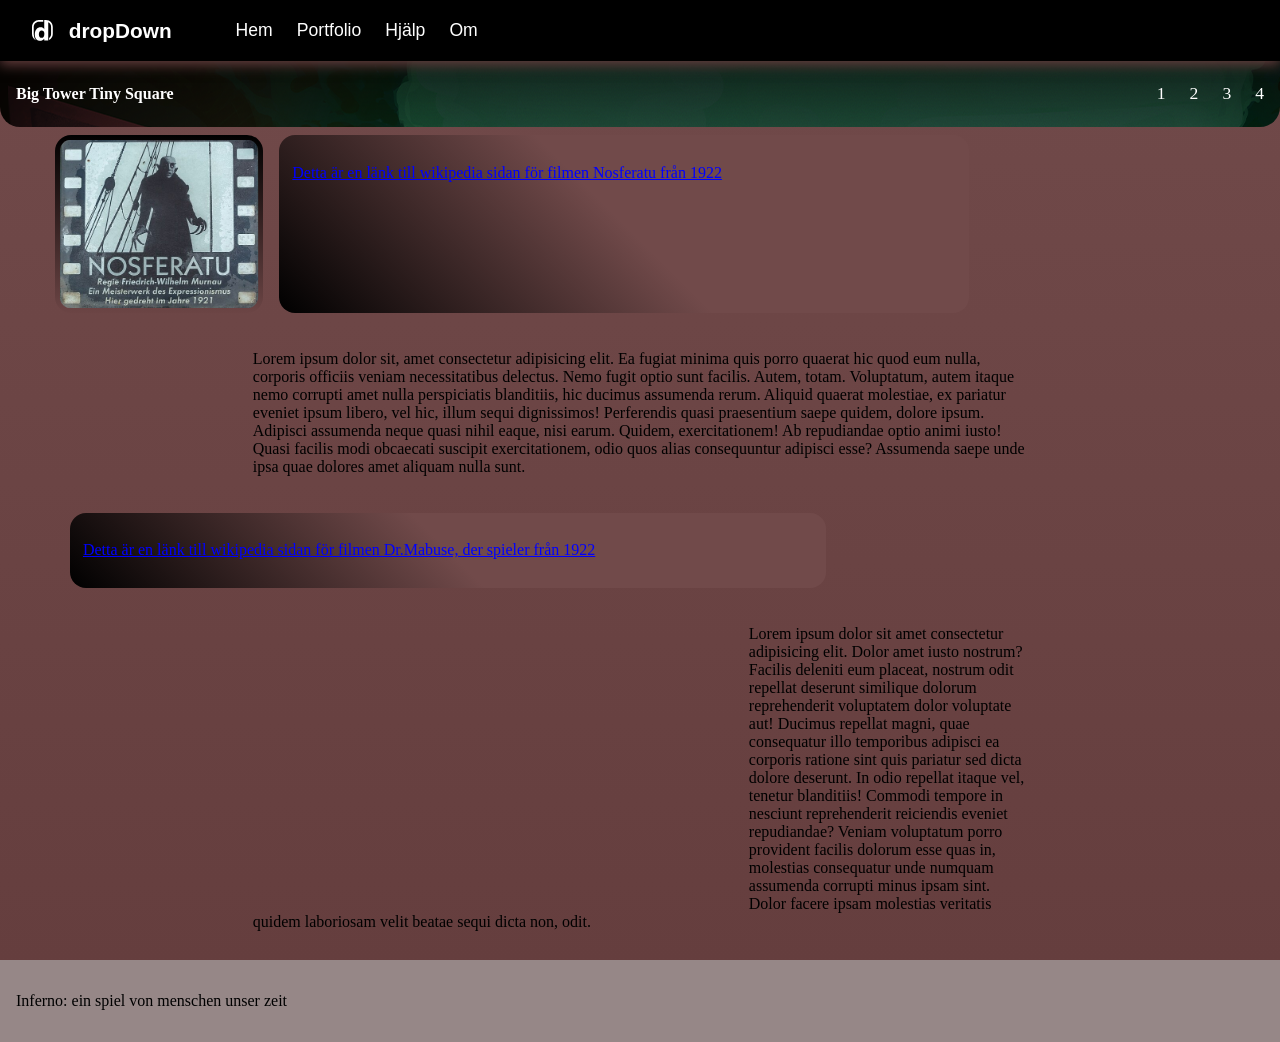
<file: Uppgifter/Upp5/bipbop.html>
<!DOCTYPE html>
<html lang="en">
<head>
    <meta charset="UTF-8">
    <meta name="viewport" content="width=device-width, initial-scale=1.0">
    <title>Big Tower Tiny Square</title>
    <link rel="stylesheet" href="/style2.css">
    <link rel="stylesheet" href="css/Style2.css">
    <link rel="icon" type="image/x-icon" href="Img/page_bg_raw.jpg">
</head>
<body>
    <nav class="nav2">
        <div class="flex-layout">
           <!--en SVG logo så jag kan ändra färg ... se i style.css under selector svg g path. -->
           <svg class="logo" id="Lager_1" data-name="Lager 1" xmlns="http://www.w3.org/2000/svg" viewBox="0 0 240.98 242.36">
              <g>
                 <path d="M179.93,238.7h8.22v-2.48c-2.67,.97-5.42,1.8-8.22,2.48Zm-38.66-20.66c-.65,1.01-1.33,1.98-2.02,2.93h2.61v-2.93h-.59Zm-60.53,22.93c4.44,.93,9.14,1.39,14.1,1.39s9.46-.46,13.77-1.39h-27.87Z"/>
                 <path d="M179.93,238.7h8.22v-2.48c-2.67,.97-5.42,1.8-8.22,2.48Zm-99.19,2.27c4.44,.93,9.14,1.39,14.1,1.39s9.46-.46,13.77-1.39h-27.87Z"/>
              </g>
              <path d="M179.93,238.7h8.22v-2.48c-2.67,.97-5.42,1.8-8.22,2.48Zm-38.66-20.66c-.65,1.01-1.33,1.98-2.02,2.93h2.61v-2.93h-.59Zm-60.53,22.93c4.44,.93,9.14,1.39,14.1,1.39s9.46-.46,13.77-1.39h-27.87Z"/>
              <g>
                 <path d="M22.99,179.67c-1.94-5.89-2.99-12.17-2.99-18.7V80c0-33.09,26.92-60,60-60h50.53V0h-50.53C35.89,0,0,35.88,0,80v80.97c0,32.01,18.9,59.68,46.11,72.46-1.41-1.38-2.78-2.84-4.11-4.38-10.82-12.53-17.19-29.1-19.01-49.38Z"/>
                 <path d="M198.15,9.18c-1.73-.92-3.49-1.77-5.29-2.55-9.77-4.27-20.55-6.63-31.88-6.63h-19.12V105.84h-.59c-7.61-13.87-21.09-20.8-40.43-20.8-20.41,0-36.91,7.47-49.51,22.41-12.6,14.94-18.89,34.81-18.89,59.62,0,3.63,.13,7.13,.4,10.52,.8,10.07,2.77,19.05,5.94,26.94,2.72,6.8,6.31,12.79,10.79,17.98,8.41,9.73,18.8,15.89,31.17,18.46h27.87c12.63-2.7,22.84-9.37,30.64-20,.69-.95,1.37-1.92,2.02-2.93h.59v20.66h38.07c2.8-.68,5.55-1.51,8.22-2.48V26.51c3.55,1.81,6.9,3.97,10,6.42,13.9,11,22.83,28.01,22.83,47.07v80.97c0,19.06-8.93,36.07-22.83,47.07v23.75c25.44-13.4,42.83-40.12,42.83-70.82V80c0-30.71-17.39-57.43-42.83-70.82Zm-55.41,156.57c0,12.4-2.96,22.36-8.86,29.88-5.91,7.52-13.55,11.28-22.93,11.28-9.86,0-17.58-3.56-23.14-10.69-5.57-7.13-8.35-17.29-8.35-30.47,0-14.06,2.88-25.12,8.64-33.18,5.76-8.06,13.77-12.09,24.02-12.09,9.08,0,16.46,3.23,22.12,9.67,5.66,6.45,8.5,14.55,8.5,24.32v11.28Z"/>
              </g>
           </svg>
           <span class="logo-brand">dropDown</span>
        </div>
        <ul class="primary-navigation" id="primary-navigation">
           <li><a class="nav-link" href="/">Hem</a></li>
           <!-- dropdown-meny skapas med dropdown-klass -->
           <li class="dropdown">
              <a class="nav-link" href="/portfolio.html">Portfolio</a>
              <ul>
                 <li><a class="nav-link" href="/portfolio.html">Visa Allt</a></li>
                 <!--undermeny-->
                 <li class="dropdown">
                    <a class="nav-link" href="#">Uppgifter</a>
                    <ul>
                          <li><a class="nav-link" href="/Uppgifter/Upp1/">Uppgift 1: Hello World</a></li>
                          <li><a class="nav-link" href="/Uppgifter/Upp3/">Uppgift 2: Semantiska taggar</a></li>
                          <li><a class="nav-link" href="/Uppgifter/Upp5/">Uppgift 5-6: Flex &amp; Grid</a></li>
                    </ul>
                 </li> 
                 <li class="show-border"><a class="nav-link" href="#">Projekt 1</a></li>
                 <li><a class="nav-link" href="#">Större Projekt 2</a></li>
                 <li><a class="nav-link" href="#">Största Projekt 3</a></li>
              </ul>
           </li>
           <li><a class="nav-link" href="/help.html">Hjälp</a></li>
           <li><a class="nav-link" href="/about.html">Om</a></li>
        </ul>
        <button class="hamburger-button" id="hamburger-button" aria-label="hamburger-button" aria-expanded="false">
           <svg fill="var(--clr-secondary)" class="icon-hamburger" viewbox="0 0 100 100" width="32">
              <rect class="line top" width="90" height="3" x="5" y="30" rx="2"></rect>
              <rect class="line middle" width="90" height="3" x="5" y="50" rx="2"></rect>
              <rect class="line bottom" width="50" height="3" x="45" y="70" rx="2"></rect>    
           </svg>
        </button>
     </nav>
    <header>
        <span class="bold">Big Tower Tiny Square</span>
    <nav>
        <ul>
            <li><a class="nav-link" href="index.html">1</a></li>
            <li><a class="nav-link" href="Hej.html">2</a></li>
            <li><a class="nav-link" href="#">3</a></li>
            <li><a class="nav-link" href="#">4</a></li>
        </ul>
    </nav>
</header>
<main>
    <div class="flex-row media-1">
        <span class="card rounded translateX-10"><p><a href="https://sv.wikipedia.org/wiki/Nosferatu_(film,_1922)">Detta är en länk till wikipedia sidan för filmen Nosferatu från 1922</a></p></span>

        <a href="https://hejhej.se"><img class="block-image rounded" src="Img\Wismar_Markt_Nosferatu_01_(cropped)(1).jpg" alt="Minnestavla för filmen i Wismar där delar av filmen spelades in."></a>
    </div>

    <span class="center-left-text"><p>Lorem ipsum dolor sit, amet consectetur adipisicing elit. Ea fugiat minima quis porro quaerat hic quod eum nulla, corporis officiis veniam necessitatibus delectus. Nemo fugit optio sunt facilis. Autem, totam. Voluptatum, autem itaque nemo corrupti amet nulla perspiciatis blanditiis, hic ducimus assumenda rerum. Aliquid quaerat molestiae, ex pariatur eveniet ipsum libero, vel hic, illum sequi dignissimos! Perferendis quasi praesentium saepe quidem, dolore ipsum. Adipisci assumenda neque quasi nihil eaque, nisi earum. Quidem, exercitationem! Ab repudiandae optio animi iusto! Quasi facilis modi obcaecati suscipit exercitationem, odio quos alias consequuntur adipisci esse? Assumenda saepe unde ipsa quae dolores amet aliquam nulla sunt.</p></span>
    <div class="flex-row media-2">
    <span class="card rounded translateX-15"><p><a href="https://sv.wikipedia.org/wiki/Dr._Mabuse,_der_Spieler">Detta är en länk till wikipedia sidan för filmen Dr.Mabuse, der spieler från 1922</a></p></span>
    </div>

    <div class="flex-row">
    <p><iframe class="video rounded" src="https://www.youtube.com/embed/qEYd9H5y0K0?si=WlH-5iq7hZrU3zh8" title="YouTube video player" frameborder="0" allow="accelerometer; autoplay; clipboard-write; encrypted-media; gyroscope; picture-in-picture; web-share" referrerpolicy="strict-origin-when-cross-origin" allowfullscreen></iframe>Lorem ipsum dolor sit amet consectetur adipisicing elit. Dolor amet iusto nostrum? Facilis deleniti eum placeat, nostrum odit repellat deserunt similique dolorum reprehenderit voluptatem dolor voluptate aut! Ducimus repellat magni, quae consequatur illo temporibus adipisci ea corporis ratione sint quis pariatur sed dicta dolore deserunt. In odio repellat itaque vel, tenetur blanditiis! Commodi tempore in nesciunt reprehenderit reiciendis eveniet repudiandae? Veniam voluptatum porro provident facilis dolorum esse quas in, molestias consequatur unde numquam assumenda corrupti minus ipsam sint. Dolor facere ipsam molestias veritatis quidem laboriosam velit beatae sequi dicta non, odit.</p>
    </div>
</main>
<footer>
    <p class="footer">Inferno: ein spiel von menschen unser zeit</p>
</footer>
</body>
</html>
</file>
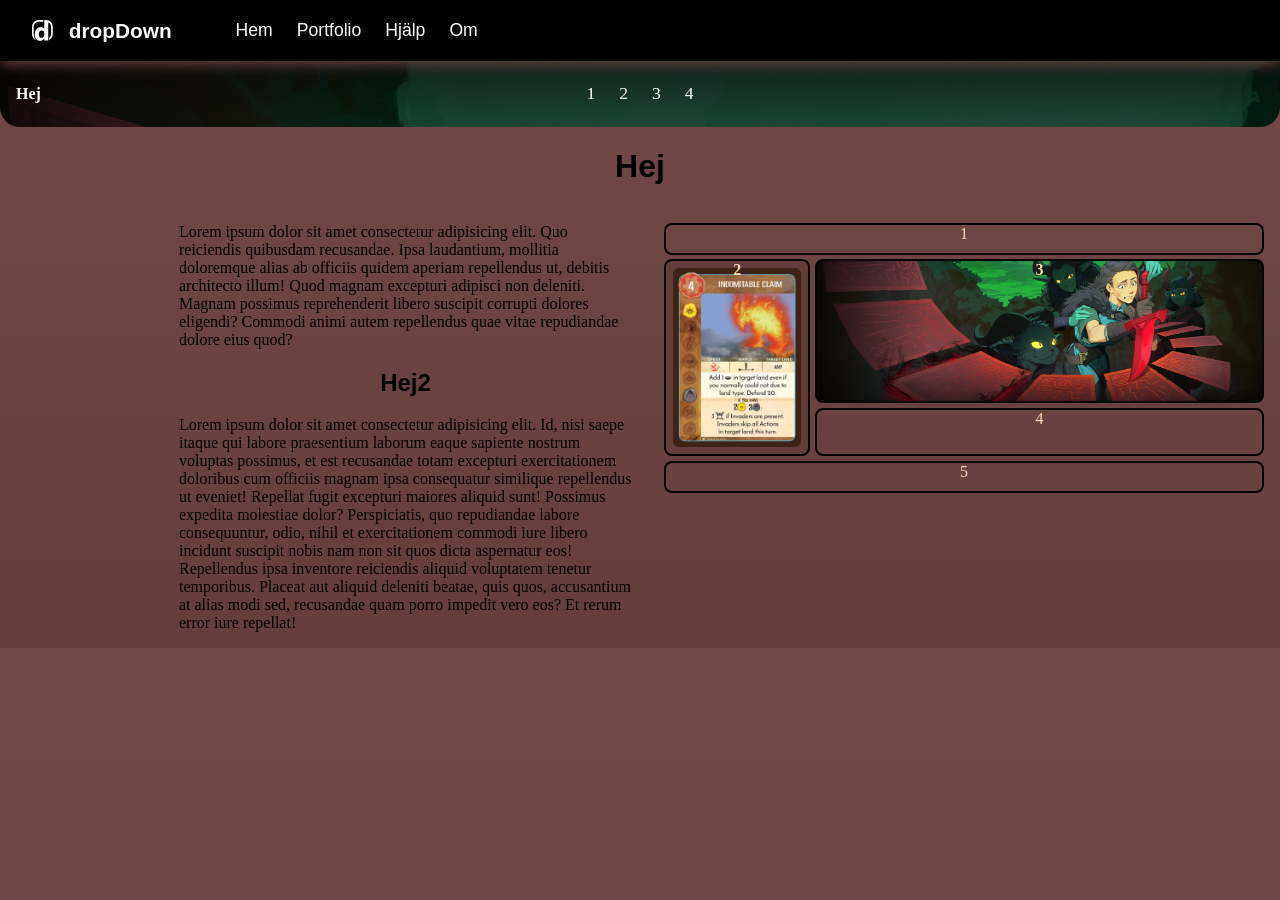
<file: Uppgifter/Upp5/Hej.html>
<!DOCTYPE html>
<html lang="en">
<head>
    <meta charset="UTF-8">
    <meta name="viewport" content="width=device-width, initial-scale=1.0">
    <title>Hej</title>
    <link rel="stylesheet" href="/style2.css">
    <link rel="stylesheet" href="css/Style.css">
    <link rel="icon" type="image/x-icon" href="Img/page_bg_raw.jpg">

</head>
<body>
    <nav class="nav2">
        <div class="flex-layout">
           <!--en SVG logo så jag kan ändra färg ... se i style.css under selector svg g path. -->
           <svg class="logo" id="Lager_1" data-name="Lager 1" xmlns="http://www.w3.org/2000/svg" viewBox="0 0 240.98 242.36">
              <g>
                 <path d="M179.93,238.7h8.22v-2.48c-2.67,.97-5.42,1.8-8.22,2.48Zm-38.66-20.66c-.65,1.01-1.33,1.98-2.02,2.93h2.61v-2.93h-.59Zm-60.53,22.93c4.44,.93,9.14,1.39,14.1,1.39s9.46-.46,13.77-1.39h-27.87Z"/>
                 <path d="M179.93,238.7h8.22v-2.48c-2.67,.97-5.42,1.8-8.22,2.48Zm-99.19,2.27c4.44,.93,9.14,1.39,14.1,1.39s9.46-.46,13.77-1.39h-27.87Z"/>
              </g>
              <path d="M179.93,238.7h8.22v-2.48c-2.67,.97-5.42,1.8-8.22,2.48Zm-38.66-20.66c-.65,1.01-1.33,1.98-2.02,2.93h2.61v-2.93h-.59Zm-60.53,22.93c4.44,.93,9.14,1.39,14.1,1.39s9.46-.46,13.77-1.39h-27.87Z"/>
              <g>
                 <path d="M22.99,179.67c-1.94-5.89-2.99-12.17-2.99-18.7V80c0-33.09,26.92-60,60-60h50.53V0h-50.53C35.89,0,0,35.88,0,80v80.97c0,32.01,18.9,59.68,46.11,72.46-1.41-1.38-2.78-2.84-4.11-4.38-10.82-12.53-17.19-29.1-19.01-49.38Z"/>
                 <path d="M198.15,9.18c-1.73-.92-3.49-1.77-5.29-2.55-9.77-4.27-20.55-6.63-31.88-6.63h-19.12V105.84h-.59c-7.61-13.87-21.09-20.8-40.43-20.8-20.41,0-36.91,7.47-49.51,22.41-12.6,14.94-18.89,34.81-18.89,59.62,0,3.63,.13,7.13,.4,10.52,.8,10.07,2.77,19.05,5.94,26.94,2.72,6.8,6.31,12.79,10.79,17.98,8.41,9.73,18.8,15.89,31.17,18.46h27.87c12.63-2.7,22.84-9.37,30.64-20,.69-.95,1.37-1.92,2.02-2.93h.59v20.66h38.07c2.8-.68,5.55-1.51,8.22-2.48V26.51c3.55,1.81,6.9,3.97,10,6.42,13.9,11,22.83,28.01,22.83,47.07v80.97c0,19.06-8.93,36.07-22.83,47.07v23.75c25.44-13.4,42.83-40.12,42.83-70.82V80c0-30.71-17.39-57.43-42.83-70.82Zm-55.41,156.57c0,12.4-2.96,22.36-8.86,29.88-5.91,7.52-13.55,11.28-22.93,11.28-9.86,0-17.58-3.56-23.14-10.69-5.57-7.13-8.35-17.29-8.35-30.47,0-14.06,2.88-25.12,8.64-33.18,5.76-8.06,13.77-12.09,24.02-12.09,9.08,0,16.46,3.23,22.12,9.67,5.66,6.45,8.5,14.55,8.5,24.32v11.28Z"/>
              </g>
           </svg>
           <span class="logo-brand">dropDown</span>
        </div>
        <ul class="primary-navigation" id="primary-navigation">
           <li><a class="nav-link" href="/">Hem</a></li>
           <!-- dropdown-meny skapas med dropdown-klass -->
           <li class="dropdown">
              <a class="nav-link" href="/portfolio.html">Portfolio</a>
              <ul>
                 <li><a class="nav-link" href="/portfolio.html">Visa Allt</a></li>
                 <!--undermeny-->
                 <li class="dropdown">
                    <a class="nav-link" href="#">Uppgifter</a>
                    <ul>
                          <li><a class="nav-link" href="/Uppgifter/Upp1/">Uppgift 1: Hello World</a></li>
                          <li><a class="nav-link" href="/Uppgifter/Upp3/">Uppgift 2: Semantiska taggar</a></li>
                          <li><a class="nav-link" href="/Uppgifter/Upp5/">Uppgift 5-6: Flex &amp; Grid</a></li>
                    </ul>
                 </li> 
                 <li class="show-border"><a class="nav-link" href="#">Projekt 1</a></li>
                 <li><a class="nav-link" href="#">Större Projekt 2</a></li>
                 <li><a class="nav-link" href="#">Största Projekt 3</a></li>
              </ul>
           </li>
           <li><a class="nav-link" href="/help.html">Hjälp</a></li>
           <li><a class="nav-link" href="/about.html">Om</a></li>
        </ul>
        <button class="hamburger-button" id="hamburger-button" aria-label="hamburger-button" aria-expanded="false">
           <svg fill="var(--clr-secondary)" class="icon-hamburger" viewbox="0 0 100 100" width="32">
              <rect class="line top" width="90" height="3" x="5" y="30" rx="2"></rect>
              <rect class="line middle" width="90" height="3" x="5" y="50" rx="2"></rect>
              <rect class="line bottom" width="50" height="3" x="45" y="70" rx="2"></rect>    
           </svg>
        </button>
     </nav>
<header>
<span class="nav-left bold">Hej</span>
<nav>
    <ul>
        <li><a class="nav-link" href="index.html">1</a></li>
        <li><a class="nav-link" href="#">2</a></li>
        <li><a class="nav-link" href="#">3</a></li>
        <li><a class="nav-link" href="#">4</a></li>
    </ul>
</nav>
<span class="nav-right"></span>
</header>
<main>
    <h1>Hej</h1>
    <section class="container1">
        <section class="container3">
            <div class="item6"> </div>
            <div>
                <p class="center-left-text">Lorem ipsum dolor sit amet consectetur adipisicing elit. Quo reiciendis quibusdam recusandae. Ipsa laudantium, mollitia doloremque alias ab officiis quidem aperiam repellendus ut, debitis architecto illum! Quod magnam excepturi adipisci non deleniti. Magnam possimus reprehenderit libero suscipit corrupti dolores eligendi? Commodi animi autem repellendus quae vitae repudiandae dolore eius quod?</p>
                <h2>Hej2</h2>
                <p class="center-left-text">Lorem ipsum dolor sit amet consectetur adipisicing elit. Id, nisi saepe itaque qui labore praesentium laborum eaque sapiente nostrum voluptas possimus, et est recusandae totam excepturi exercitationem doloribus cum officiis magnam ipsa consequatur similique repellendus ut eveniet! Repellat fugit excepturi maiores aliquid sunt! Possimus expedita molestiae dolor? Perspiciatis, quo repudiandae labore consequuntur, odio, nihil et exercitationem commodi iure libero incidunt suscipit nobis nam non sit quos dicta aspernatur eos! Repellendus ipsa inventore reiciendis aliquid voluptatem tenetur temporibus. Placeat aut aliquid deleniti beatae, quis quos, accusantium at alias modi sed, recusandae quam porro impedit vero eos? Et rerum error iure repellat!</p>
            </div>
        </section>
        <div class="container2">
            <div class="item1">1</div>
            <a class="item2 bold" href="https://sick.oberien.de/?query=">2</a>
            <div class="item3 bold">3</div>
            <div class="item4">4</div>
            <div class="item5">5</div>
        </div>
    </section>
</main>
</body>
</html>
</file>
<file: style.css>
/***************************************

STYLE.CSS - global styling för webbsidan

****************************************/

/* global styling */

/* TODO: BÖRJA HÄR! ändra färger för din meny */
:root {
   --clr-copy: black;    /* brödtext på sidan */

   --clr-primary: rgb(113, 74, 74);               /* bakgrundsfärg och primära färgen */
   --clr-secondary: white;       /* navigationsfärg och bakgrundsfärg när man klickar  */
   --clr-cta: white;          /* CTA-färg */
   --clr-highlight: red;   /* highlight i menyn */

   --clr-navbar: black;
   --clr-dropdown-background: black;     /* dropdown-menyns bakgrund */

   --clr-hover: var(--clr-highlight);            /* markeringsfärg */
   --clr-active: var(--clr-dropdown-background); /* färg på text när man klickar */
   
   --clr-line: #ebebeb;              /* linje */

   --clr-navbar-shadow: 0 4px 12px rgb(100, 61, 61);  /* för ljus UI använd en ljusgrå nyans */
   --clr-menu-shadow: 0 4px 24px  rgb(100, 61, 61);   /* för mörkt UI använd en mörkare nyans av cta */

   --clr-card-background: rgb(120, 80, 80);
   --clr-card-border: rgb(80, 40, 40);

   --clr-block-image-border: linear-gradient(180deg, black, rgb(108, 69, 69));

   --menu-dropdown-size: 1em;  /* hur stora ska dropdown-menyn vara? */
   --menu-item-size: 1em;        /* hur stort ska gränssnittet vara? */
   --border-radius: 0.5rem;      /* rundade kanter */

   /*TODO: Ändra typsnitt här om du vill (kanske mest intressant när du använder denna dropdown i ditt projekt)*/
   --ff-primary: "Segoe UI", sans-serif;
   --ff-secondary: "Segoe UI", sans-serif;
}


/* layout styling */

*,
*::before,
*::after {
   box-sizing: border-box;
}

body {
   margin: 0;
   padding: 0;

   background-color: var(--clr-primary);

   min-height: 100vh;

   font-family: var(--ff-secondary);
   font-size: var(--menu-item-size);
}

nav {
   position: sticky;
   top: 0;

   display: flex;
   justify-content: start;
   align-items: center;

   gap: calc(var(--menu-item-size) + 3em);
   padding: calc(var(--menu-item-size) / 4) calc(var(--menu-item-size) * 2);

   background: var(--clr-navbar);
   box-shadow: var(--clr-navbar-shadow);

   z-index: 1;
}

main {
   display: grid;
   justify-content: center;

   height: 80vh;

   padding-inline: 1rem;
   text-align: left;
}

.primary-navigation {
   display: flex;
   gap: calc(0.5em + var(--menu-item-size));
   
   padding-inline: 0;
   
   list-style: none;
}

.logo-brand {
   font-size: calc(var(--menu-item-size) * 1.3);
   font-weight: bold;
   
   color: var(--clr-cta);
   
   margin-block: 0;
}

.flex-layout {
   display: flex;
   align-items: center;
   gap: var(--menu-item-size);
}


/* image styling */

img {
   display: block;

   max-width: 100%;
   object-fit: cover;
   
   font-style: italic;
}

.logo {
   width: calc(var(--menu-item-size) * 1.3);
}

.logo2{
   width: 2.2rem;
}

.logo g path{
   fill: var(--clr-cta); /* om du vill ändra färgen på logotypen gå högst upp och ändra --clr-cta eller ändra här */
}


/* text styling */

h1, h2, h3, h4, h5, h6 {
   font-family: var(--ff-primary);
}

p {
   color: var(--clr-copy);
}

.italic {
   font-style: italic;
}

.bold {
   font-weight: 700;
}


/* link styling */

.nav-link:link,
.nav-link:visited {
   text-decoration: none;
   color: var(--clr-secondary);

   font-weight: 500;
   font-size: calc(var(--menu-item-size) * 1.1);

   white-space: nowrap;
}

.nav-link:hover,
.nav-link:focus {
   color: var(--clr-highlight);
}


/* buttons */

.hamburger-button {
   all: unset;
   display: none;
   place-items: center;
}


/* dropdown styling */

/* länkarna i dropdown-menyerna */
li ul li a {
   display: block;
   
   /* här beräknas storleken på menyobjekten */
   padding: calc(var(--menu-dropdown-size) / 1.5) calc(var(--menu-dropdown-size) * 1.5) calc(var(--menu-dropdown-size) / 1.5) calc(var(--menu-dropdown-size) * 1.5);
}

.dropdown {
  position: relative;
}

/* undermenyer */
.dropdown ul {
   position: absolute;
   
   /* se till att alla undermenyer är stängda från början */
   display: none;
   
   /* TODO: Vill du att menyn ska dyka upp högerjusterad? ta bort kommentarerna runt nedanstående egenskap: */
   /* right: 0; */

   padding-inline: 0;

   list-style: none;
}

/* pil bara för dropdown-menyer i menyer */
/* FIXME: Om du har högerjusterad meny bör du ändra här. Ändra pil i content och ändra right till "left: 0.5rem" */
.dropdown .dropdown::after {
   content: ">";
   
   position: absolute;
   right: 0.5rem;
   top: 50%;

   color: var(--clr-secondary);

   transform: translateY(-50%);
}

.dropdown .dropdown:hover::after {  
   color: var(--clr-secondary);
}

.dropdown .dropdown:active::after {  
   color: var(--clr-active);
}

/* öppna dropdown-meny */
.dropdown:hover > ul,
.dropdown:focus-within > ul {
   /* TODO: För horisontell meny: ändra display till flex :) */
   display: block;

   background: var(--clr-dropdown-background);
   box-shadow: var(--clr-menu-shadow);

   border-radius: var(--border-radius);
   z-index: 99;
}

.dropdown ul .dropdown:hover > ul,
.dropdown ul .dropdown:focus-within > ul {
   display: block;

   /* FIXME: Ändra till "right: 100%" om du har högerjusterad meny */
   left: 100%;
   top: 0;
}

/* markering */
.dropdown ul li a:hover,
.dropdown ul li a:focus {
   background: var(--clr-hover);
   border-radius: var(--border-radius);
   color: var(--clr-dropdown-background);
}

.dropdown ul li a:active {
   background: var(--clr-secondary);
   color: var(--clr-active);
}

/* TODO: Vill du ha en linje mellan varje dropdown objekt? 
FIXME: OBS! om du kör horisontell meny bör du ändra till border-left här */
.dropdown ul .dropdown:not(:first-child),
.show-border {
   border-top: 1px solid var(--clr-line);
}


/***************************************
RESPONSIVITET 
****************************************/


/* mobile view */

@media (max-width: 480px) {
   /* öppna dropdown meny */
   .dropdown:hover > ul,
   .dropdown:focus-within > ul {
         display: block;

         border-radius: 0;
         
         width: 100%;
   }

   .dropdown ul .dropdown:hover > ul,
   .dropdown ul .dropdown:focus-within > ul {
         display: block;
         
         left: 0;
         top: 100%;
   }


   .hamburger-button {
      display: grid;
   }

   /* ändrar länkar till block så de går att knacka på lättare */
   .nav-link {
      display: block;
      position: relative;
      padding-block: 1rem;
      margin-block: 0;
   }

   /* ändra navigation så den fungerar som en mobilmeny - den börjar osynlig för den ska inte visas innan man trycker på hamburgarknappen */
   .primary-navigation {
      position: fixed;
      inset: 0;
      top: 2.4rem;

      display: flex;
      flex-direction: column;
      justify-content: start;

      padding: 2rem 2rem;

      background: var(--clr-navbar);
      opacity: 0;

      transform: translateX(100%);
      transition: transform 250ms ease-in-out, 
                  opacity 250ms ease-in-out;
   }

   /* när man trycker på hamburgarknappen öppnas själva menyn med transition - se menu.js */
   .primary-navigation.open {
      transform: translateX(0);
      opacity: 1;
   }

   nav {
      justify-content: space-between;

      width: 100%;
      padding: calc(var(--menu-item-size) / 1.5) 1rem;
   }


   /* Morph hamburger button to open/close states */
   .icon-hamburger .line {
      transition: rotate 250ms ease-in, 
                  transform 250ms 200ms ease-in,
                  opacity 250ms 200ms ease-in-out;

      transform-origin: center;
   }

   .icon-hamburger.morphToClose .line {
      transition: rotate 250ms 200ms ease-in-out, 
                  transform 250ms ease-in-out,
                  opacity 250ms ease-in-out;

      transform-origin: center;
   }

   .icon-hamburger.morphToClose .top {
      transform: translateY(20px);
      rotate: 45deg;
   }
   
   .icon-hamburger.morphToClose .middle {
      rotate: -45deg;
   }
   
   .icon-hamburger.morphToClose .bottom {
      transform: translateY(-20px);
      opacity: 0;
   }
}

.card{
   display: grid;
   grid-template-columns: 1fr 1fr;
   grid-template-rows: 0.1fr 2fr;
   padding-bottom: 0.2rem;
   background-color: var(--clr-card-background);
   text-decoration: none;
   border: 5px solid var(--clr-card-border);
   color: var(--clr-copy);
   width: 40rem;
   max-width: 90vw;
}
.card-image{
   grid-row: span 2;
   place-self: end;
   align-self: center;
   margin-right: 0.2rem;
}
.card-titel{
   margin: 0;
   margin-top: 0.2rem;
   align-self: center;
}
.card-text{
   margin: 0;
   margin-top: 0.2rem;
}
.card-titel, .card-text{
   margin-left: 0.3rem;
}
.card:hover{
   transition: box-shadow 200ms ease-in-out;
   box-shadow: 0px 4px 10px;
}
.rounded{
   border-radius: 1rem;
}
.block-image{
   max-width: 13rem;
   display: block;
   padding: 0.3rem;
   background: var(--clr-block-image-border);
}
.center-left-text {
   display: flex;
   justify-content: center;
}
.container1{
   display: flex;
   flex-direction: column;
   gap: 1rem;
}
</file>
<file: style2.css>
:root {
    --clr-copy: black;    /* brödtext på sidan */
 
    --clr-primary: blue;               /* bakgrundsfärg och primära färgen */
    --clr-secondary: white;       /* navigationsfärg och bakgrundsfärg när man klickar  */
    --clr-cta: white;          /* CTA-färg */
    --clr-highlight: red;   /* highlight i menyn */
 
    --clr-navbar: black;
    --clr-dropdown-background: black;     /* dropdown-menyns bakgrund */
 
    --clr-hover: var(--clr-highlight);            /* markeringsfärg */
    --clr-active: var(--clr-dropdown-background); /* färg på text när man klickar */
    
    --clr-line: #ebebeb;              /* linje */
 
    --clr-navbar-shadow: 0 4px 12px rgb(100, 61, 61);  /* för ljus UI använd en ljusgrå nyans */
    --clr-menu-shadow: 0 4px 24px  rgb(100, 61, 61);   /* för mörkt UI använd en mörkare nyans av cta */
 
    --menu-dropdown-size: 1em;  /* hur stora ska dropdown-menyn vara? */
    --menu-item-size: 1em;        /* hur stort ska gränssnittet vara? */
    --border-radius: 0.5rem;      /* rundade kanter */
 
    /*TODO: Ändra typsnitt här om du vill (kanske mest intressant när du använder denna dropdown i ditt projekt)*/
    --ff-primary: "Segoe UI", sans-serif;
    --ff-secondary: "Segoe UI", sans-serif;
}
/* layout styling */
*,
*::before,
*::after {
    box-sizing: border-box;
}
.nav2 {
    position: sticky;
    top: 0;
 
    display: flex;
    justify-content: start;
    align-items: center;
 
    gap: calc(var(--menu-item-size) + 3em);
    padding: calc(var(--menu-item-size) / 4) calc(var(--menu-item-size) * 2);
 
    background: var(--clr-navbar);
    box-shadow: var(--clr-navbar-shadow);
 
    z-index: 1;
    font-family: var(--ff-secondary);
    font-size: var(--menu-item-size);
    margin: 0;
}
 
.primary-navigation {
    display: flex;
    gap: calc(0.5em + var(--menu-item-size));
    
    padding-inline: 0;
    
    list-style: none;
}
 
.logo-brand {
    font-size: calc(var(--menu-item-size) * 1.3);
    font-weight: bold;
    
    color: var(--clr-cta);
    
    margin-block: 0;
}

.flex-layout {
    display: flex;
    align-items: center;
    gap: var(--menu-item-size);
}
 
.logo {
    width: calc(var(--menu-item-size) * 1.3);
}
 
.logo g path{
    fill: var(--clr-cta); /* om du vill ändra färgen på logotypen gå högst upp och ändra --clr-cta eller ändra här */
}

/* link styling */

.nav-link:link,
.nav-link:visited {
   text-decoration: none;
   color: var(--clr-secondary);

   font-weight: 500;
   font-size: calc(var(--menu-item-size) * 1.1);

   white-space: nowrap;
}

.nav-link:hover,
.nav-link:focus {
   color: var(--clr-highlight);
}


/* buttons */

.hamburger-button {
   all: unset;
   display: none;
   place-items: center;
}


/* dropdown styling */

/* länkarna i dropdown-menyerna */
li ul li a {
   display: block;
   
   /* här beräknas storleken på menyobjekten */
   padding: calc(var(--menu-dropdown-size) / 1.5) calc(var(--menu-dropdown-size) * 1.5) calc(var(--menu-dropdown-size) / 1.5) calc(var(--menu-dropdown-size) * 1.5);
}

.dropdown {
  position: relative;
}

/* undermenyer */
.dropdown ul {
   position: absolute;
   
   /* se till att alla undermenyer är stängda från början */
   display: none;
   
   /* TODO: Vill du att menyn ska dyka upp högerjusterad? ta bort kommentarerna runt nedanstående egenskap: */
   /* right: 0; */

   padding-inline: 0;

   list-style: none;
}

/* pil bara för dropdown-menyer i menyer */
/* FIXME: Om du har högerjusterad meny bör du ändra här. Ändra pil i content och ändra right till "left: 0.5rem" */
.dropdown .dropdown::after {
   content: ">";
   
   position: absolute;
   right: 0.5rem;
   top: 50%;

   color: var(--clr-secondary);

   transform: translateY(-50%);
}

.dropdown .dropdown:hover::after {  
   color: var(--clr-secondary);
}

.dropdown .dropdown:active::after {  
   color: var(--clr-active);
}

/* öppna dropdown-meny */
.dropdown:hover > ul,
.dropdown:focus-within > ul {
   /* TODO: För horisontell meny: ändra display till flex :) */
   display: block;

   background: var(--clr-dropdown-background);
   box-shadow: var(--clr-menu-shadow);

   border-radius: var(--border-radius);
   z-index: 99;
}

.dropdown ul .dropdown:hover > ul,
.dropdown ul .dropdown:focus-within > ul {
   display: block;

   /* FIXME: Ändra till "right: 100%" om du har högerjusterad meny */
   left: 100%;
   top: 0;
}

/* markering */
.dropdown ul li a:hover,
.dropdown ul li a:focus {
   background: var(--clr-hover);
   border-radius: var(--border-radius);
   color: var(--clr-dropdown-background);
}

.dropdown ul li a:active {
   background: var(--clr-secondary);
   color: var(--clr-active);
}

/* TODO: Vill du ha en linje mellan varje dropdown objekt? 
FIXME: OBS! om du kör horisontell meny bör du ändra till border-left här */
.dropdown ul .dropdown:not(:first-child),
.show-border {
   border-top: 1px solid var(--clr-line);
}


/***************************************
RESPONSIVITET 
****************************************/


/* mobile view */

@media (max-width: 480px) {
   /* öppna dropdown meny */
   .dropdown:hover > ul,
   .dropdown:focus-within > ul {
         display: block;

         border-radius: 0;
         
         width: 100%;
   }

   .dropdown ul .dropdown:hover > ul,
   .dropdown ul .dropdown:focus-within > ul {
         display: block;
         
         left: 0;
         top: 100%;
   }


   .hamburger-button {
      display: grid;
   }

   /* ändrar länkar till block så de går att knacka på lättare */
   .nav-link {
      display: block;
      position: relative;
      padding-block: 1rem;
      margin-block: 0;
   }

   /* ändra navigation så den fungerar som en mobilmeny - den börjar osynlig för den ska inte visas innan man trycker på hamburgarknappen */
   .primary-navigation {
      position: fixed;
      inset: 0;
      top: 2.4rem;

      display: flex;
      flex-direction: column;
      justify-content: start;

      padding: 2rem 2rem;

      background: var(--clr-navbar);
      opacity: 0;

      transform: translateX(100%);
      transition: transform 250ms ease-in-out, 
                  opacity 250ms ease-in-out;
   }

   /* när man trycker på hamburgarknappen öppnas själva menyn med transition - se menu.js */
   .primary-navigation.open {
      transform: translateX(0);
      opacity: 1;
   }

   nav {
      justify-content: space-between;

      width: 100%;
      padding: calc(var(--menu-item-size) / 1.5) 1rem;
   }


   /* Morph hamburger button to open/close states */
   .icon-hamburger .line {
      transition: rotate 250ms ease-in, 
                  transform 250ms 200ms ease-in,
                  opacity 250ms 200ms ease-in-out;

      transform-origin: center;
   }

   .icon-hamburger.morphToClose .line {
      transition: rotate 250ms 200ms ease-in-out, 
                  transform 250ms ease-in-out,
                  opacity 250ms ease-in-out;

      transform-origin: center;
   }

   .icon-hamburger.morphToClose .top {
      transform: translateY(20px);
      rotate: 45deg;
   }
   
   .icon-hamburger.morphToClose .middle {
      rotate: -45deg;
   }
   
   .icon-hamburger.morphToClose .bottom {
      transform: translateY(-20px);
      opacity: 0;
   }
}
</file>
<file: Uppgifter/Upp3/css/Style2.css>
html{
    scroll-behavior: smooth;
}
body{
    margin: 0;
    background-color: rgb(113, 74, 74);
}
ul {
    display: flex;
    list-style: none;
    gap: 1.5rem;
}
.Bold{
    font-weight: bold;
}
header{
    border-radius:0px 0px 20px 20px;
    display: flex;
    align-items: center;
    background-color: rgb(0, 0, 0);
    color: white;
    justify-content: space-between;
    padding: 0.4rem 1rem;

}
main{
    text-align: center;
}
footer{
    background-color: rgb(150, 135, 135);
    padding:1rem;
}
h1, h2, h3 {
    font-family:'Segoe UI', Tahoma, Geneva, Verdana, sans-serif
    
}
h1 {
    font-size: 2.5rem ;
    text-decoration: underline;
    text-decoration-style: wavy;
    text-decoration-thickness:0.15rem ;
}
h2 {
    font-size: 1.78rem ;
}
h3{
    font-weight: 625 ;
    font-size: 1.3rem ;
}
nav a.nav-link, a.nav-link:visited {
    color:rgb(255, 255, 255);
    text-decoration: none;
}
a.nav-link:hover {
    color: red;
    text-decoration: none;
}
a.nav-link:active {
    color:rgb(109, 12, 12);
}
a:link {
    color:blue;
}
a:visited {
    color:blueviolet;
}
a:hover {
    color:rgb(89, 89, 255);
}
</file>
<file: Uppgifter/Upp4/css/Style2.css>
html{
    scroll-behavior: smooth;
}
body{
    margin: 0;
    background: linear-gradient(0deg, rgb(100, 61, 61), rgb(113, 74, 74));
}
ul {
    display: flex;
    list-style: none;
    gap: 1.5rem;
}
.Bold{
    font-weight: bold;
}
header{
    border-radius:0px 0px 20px 20px;
    display: flex;
    align-items: center;
    background-color: rgb(0, 0, 0);
    color: white;
    justify-content: space-between;
    padding: 0.4rem 1rem;
    background-image: url("/Uppgifter/Upp5/Img/page_bg_raw.jpg")
    
}
main{
    text-align: center;
}
footer{
    background-color: rgb(150, 135, 135);
    padding:1rem;
}
h1, h2, h3 {
    font-family:'Segoe UI', Tahoma, Geneva, Verdana, sans-serif
    
}
h1 {
    font-size: 2.5rem ;
    text-decoration: underline;
    text-decoration-style: wavy;
    text-decoration-thickness:0.15rem ;
}
h2 {
    font-size: 1.78rem ;
}
h3{
    font-weight: 625 ;
    font-size: 1.3rem ;
}
p {
    text-align: left;
    padding: 0.8rem;
    max-width: 75ch;

}
nav a.nav-link, a.nav-link:visited {
    color:rgb(255, 255, 255);
    text-decoration: none;
}
a.nav-link:hover {
    color: red;
    text-decoration: none;
}
a.nav-link:active {
    color:rgb(109, 12, 12);
}
a:link {
    color:blue;
}
a:visited {
    color:blueviolet;
}
a:hover {
    color:rgb(89, 89, 255);
}
img {
    max-width: 100%;
    display: block;
    object-fit: cover;
    color: gray;
    font-style: italic;
}
.top-aligned-image {
    max-width: 9rem;
    vertical-align: top;
    float: left;
    margin: 0rem 0.5rem 0rem 0rem;
}
.block-image {
    max-width: 13rem;
    display: block;
    margin: 0.5rem;
    padding: 0.3rem;
    background: linear-gradient(180deg, black, rgb(108, 69, 69));
}
.rounded {
    border-radius: 1rem;
}
.card{
    display: flex;
    margin: 0.5rem;
    background: linear-gradient(45deg, black, rgb(113, 74, 74), rgb(113, 74, 74));  
}
.card:hover{
    transition: box-shadow 250ms ease-in-out;
    box-shadow: 4px 4px 10px;
}
.footer{
    padding: 0;
}
.video{
    width: 320px;
    height: 180px;
}
</file>
<file: Uppgifter/Upp5/css/Style2.css>
html{
    scroll-behavior: smooth;
}
body{
    margin: 0;
    background: linear-gradient(0deg, rgb(100, 61, 61), rgb(113, 74, 74));
}
ul{
    display: flex;
    list-style: none;
    gap: 1.5rem;
}
.bold{
    font-weight: bold;
}
header{
    border-radius:0px 0px 20px 20px;
    display: flex;
    align-items: center;
    background-color: rgb(0, 0, 0);
    color: white;
    justify-content: space-between;
    padding: 0.4rem 1rem;
    background-image: url("/Uppgifter/Upp5/Img/page_bg_raw.jpg")
}
main{
    text-align: center;
}
footer{
    background-color: rgb(150, 135, 135);
    padding:1rem;
}
h1, h2, h3{
    font-family:'Segoe UI', Tahoma, Geneva, Verdana, sans-serif
    
}
h1{
    font-size: 2.5rem ;
    text-decoration: underline;
    text-decoration-style: wavy;
    text-decoration-thickness:0.15rem ;
}
h2{
    font-size: 1.78rem ;
}
h3{
    font-weight: 625 ;
    font-size: 1.3rem ;
}
p{
    text-align: left;
    padding: 0.8rem;
    max-width: 100ch;

}
nav a.nav-link, a.nav-link:visited{
    color:rgb(255, 255, 255);
    text-decoration: none;
}
a.nav-link:hover{
    color: red;
    text-decoration: none;
}
a.nav-link:active{
    color:rgb(109, 12, 12);
}
a:link{
    color:blue;
}
a:visited{
    color:blueviolet;
}
a:hover{
    color:rgb(89, 89, 255);
}
img{
    max-width: 100%;
    display: block;
    object-fit: cover;
    color: gray;
    font-style: italic;
}
.top-aligned-image{
    max-width: 9rem;
    vertical-align: top;
    float: left;
    margin: 0rem 0.5rem 0rem 0rem;
}
.block-image{
    max-width: 13rem;
    display: block;
    margin: 0.5rem;
    padding: 0.3rem;
    background: linear-gradient(180deg, black, rgb(108, 69, 69));
}
.rounded{
    border-radius: 1rem;
}
.card{
    display: flex;
    margin: 0.5rem;
    background: linear-gradient(45deg, black, rgb(113, 74, 74), rgb(113, 74, 74));
    transition: padding-right 0.4s ease-in-out;
}
.card:hover{
    transition: box-shadow 250ms ease-in-out;
    box-shadow: 4px 4px 10px;
}
.footer{
    padding: 0;
}
.video{
    width: 320px;
    height: 180px;
    vertical-align: top;
    float: left;
    margin: 0.5rem;
    transition: width 0.4s ease-in-out, height 0.4s ease-in-out;
}
.flex-row{
    display: flex;
    flex-direction: row-reverse;
    justify-content: center;
    transition: transform 0.4s ease-out;
}
@media screen and (min-width: 1000px){
    .media-1{
        transform:translateX(-10%)
    }
    .media-2{
        transform: translateX(-15%);
    }
    .translateX-10{
        flex-grow: 0.4;
    }
    .translateX-15{
        flex-grow: 0.3;
    }
    .video{
        width: 480px;
        height: 270px;
    }
}
.center-left-text {
    display: flex;
    justify-content: center;
}
</file>
<file: Uppgifter/Upp3/css/Style.css>
html {
    scroll-behavior: smooth;
}
body{
    margin: 0;
}
header{
    border-radius:0px 0px 20px 20px;
    display: flex;
    background-color: rgb(60, 0, 255);
    padding: 0.4rem 1rem;
    align-items: center;
    justify-content: space-between;
    color: rgb(255, 255, 255);
}
span{
    font-weight: bold;
    font-family: Verdana, Geneva, Tahoma, sans-serif;
}
ul{
    display: flex;
    list-style: none;
    gap: 1.5rem;
}
a.nav-link, a.nav-link:visited {
    color:rgb(255, 255, 255);
    text-decoration: none;
}
a.nav-link:hover {
    color: rgb(255, 156, 64);
}
a.nav-link:active {
    color:rgb(149, 89, 0);
}
a:link {
    color:blue;
}
a:visited {
    color:blueviolet;
}
a:hover {
    color:rgb(89, 89, 255);
}
</file>
<file: Uppgifter/Upp5/css/Style.css>
html{
    scroll-behavior: smooth;
}
body{
    margin: 0;
    background: linear-gradient(0deg, rgb(100, 61, 61), rgb(113, 74, 74));
}
header{
    border-radius:0px 0px 20px 20px;
    display: flex;
    background-color: rgb(60, 0, 255);
    padding: 0.4rem 1rem;
    align-items: center;
    justify-content: space-between;
    color: rgb(255, 255, 255);
    background-image: url("/Uppgifter/Upp5/Img/page_bg_raw.jpg");
}
main{
    text-align: center;
    display: flex;
    flex-direction: column;
    align-items: center;
}
h1, h2, h3{
    font-family:'Segoe UI', Tahoma, Geneva, Verdana, sans-serif
}
p{
    text-align: left;
    max-width: 100ch;
}
.center-left-text{
    display: flex;
    justify-content: center;
}
.bold{
    font-weight: bold;
}
ul{
    display: flex;
    justify-content: center;
    list-style: none;
    gap: 1.5rem;
    padding-left: 0;
}
.nav-right{
    display: flex;
    justify-content: right;
    flex-grow: 1;
    flex-basis: 33%;
}
.nav-left{
    flex-grow: 1;
    flex-basis: 33%;
}
nav a.nav-link, a.nav-link:visited{
    color: white;
    text-decoration: none;
}
a.nav-link:hover{
    color: rgb(255, 156, 64);
}
a.nav-link:active{
    color:rgb(149, 89, 0);
}
a:link{
    color:blue;
}
a:visited{
    color:blueviolet;
}
a:hover{
    color:rgb(89, 89, 255);
}
.container2{
    display: grid;
    max-width: 40rem;
    grid-template-columns: 1fr 1fr 1fr 1fr;
    grid-template-rows: 2rem 9rem 3rem 2rem;
    padding: 1rem;
    gap: 0.3rem;
}
.container2 a, .container2 div{
    border: 2px solid black;
    border-radius: 0.5rem;
    color:wheat;
    text-decoration: none;
}
.item1{
    grid-column: span 4;
}
.item2{
    grid-row: span 2;
    background-image: url("/Uppgifter/Upp5/Img/indomitable_claim.webp");
    background-color: rgb(99, 60, 60);
    background-size: 90%;
    background-repeat: no-repeat;
    background-position: center;
}
.item3{
    grid-column: span 3;
    background-image: url("/Uppgifter/Upp5/Img/page_bg_raw.jpg");
    background-color: black;
    background-position: center;
    background-size: 100%; 
    background-repeat: no-repeat;
}
.item4{
    grid-column: span 3;
} 
.item5{
    grid-column: span 4;
}
.container1{
    display: grid;
    column-gap: 1rem;
    grid-template-columns: 1fr 1fr;

}
.container3{
    display: flex;
}
.item6{
    flex-basis: 50%;
    flex-grow: 1;
}
</file>
